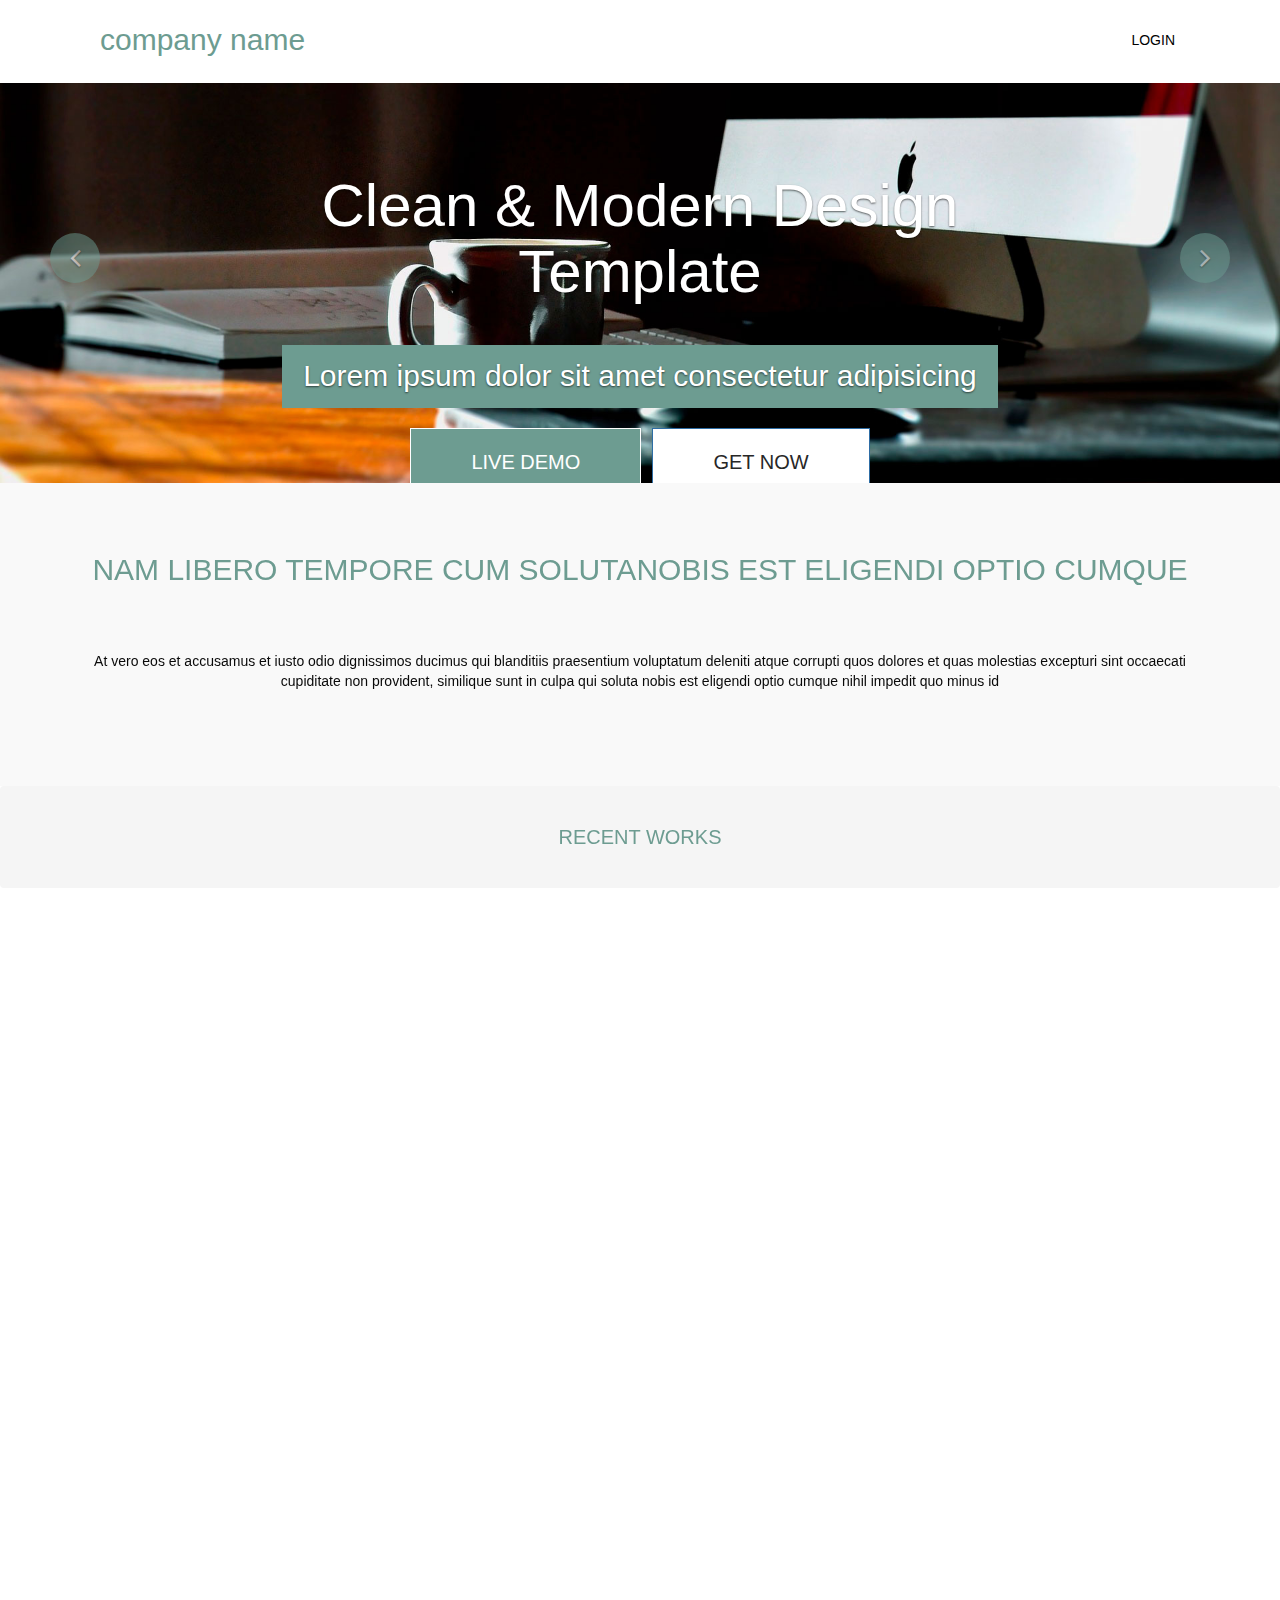
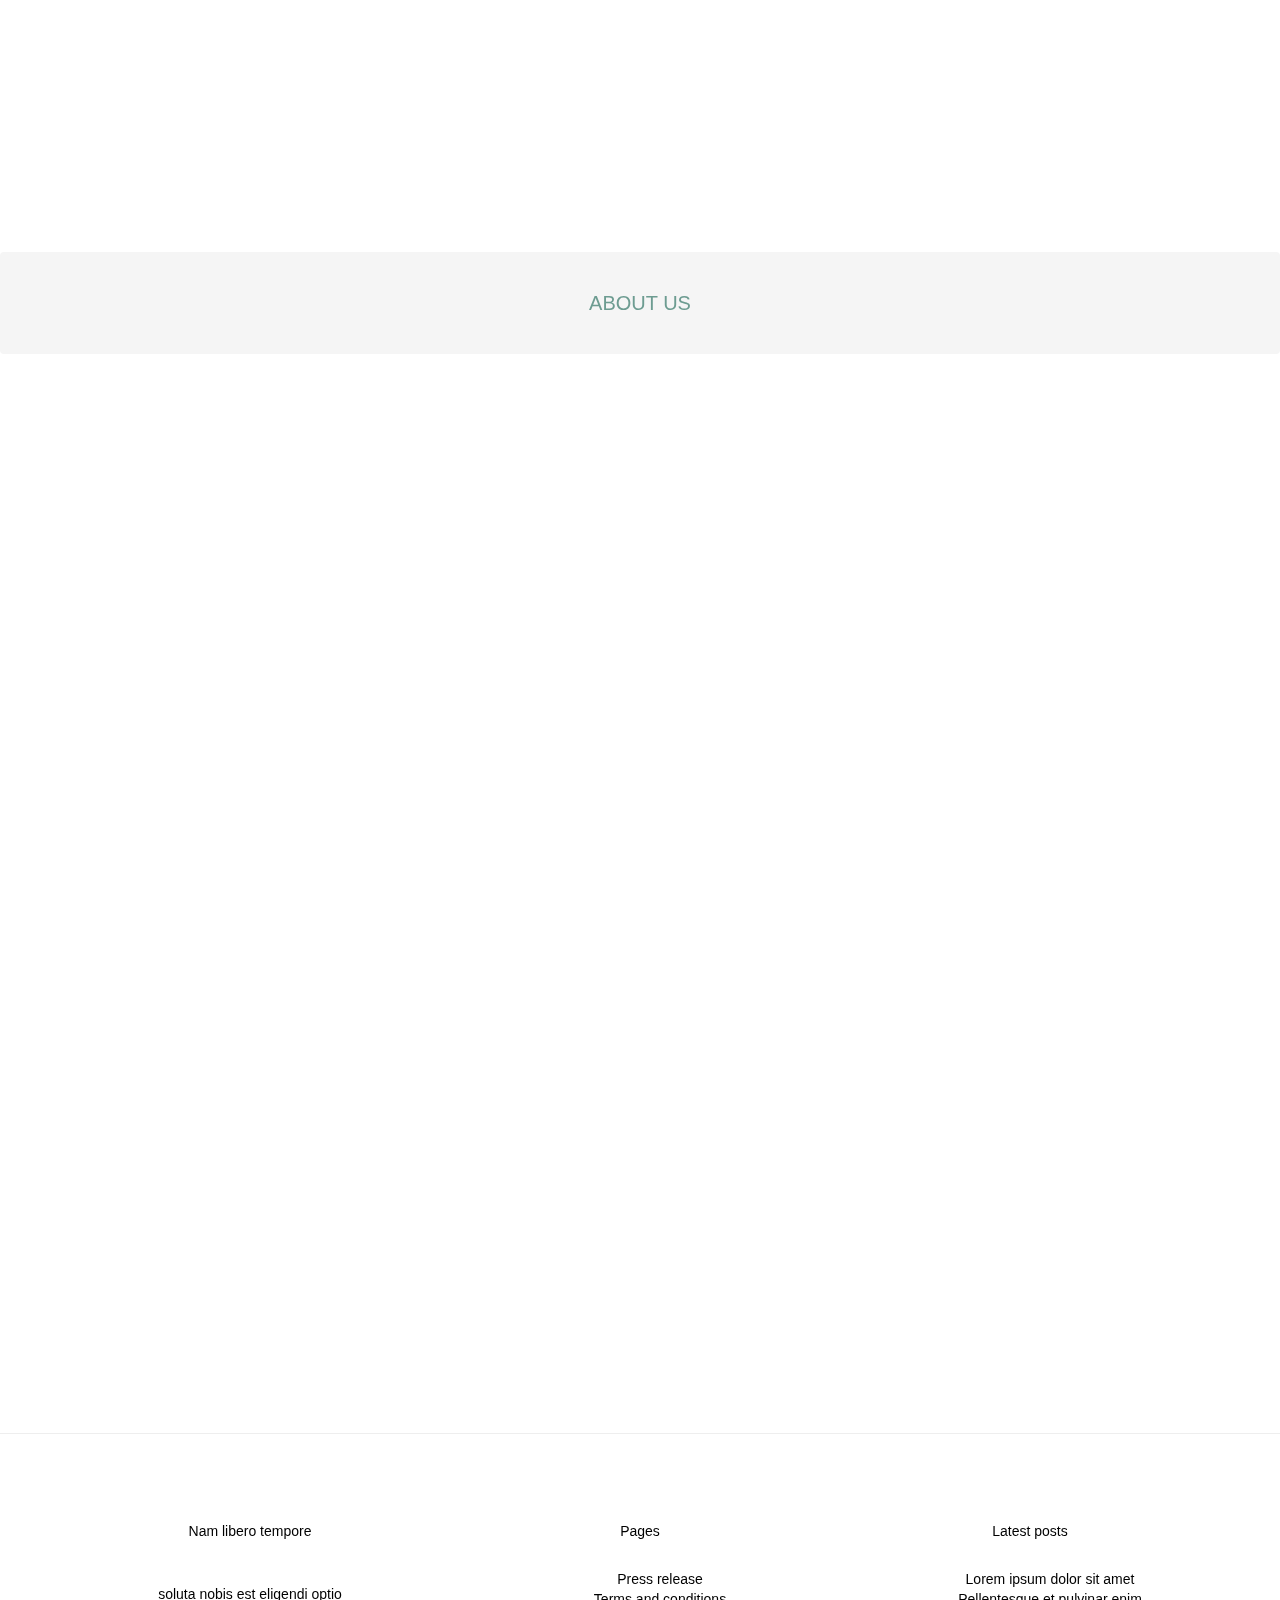
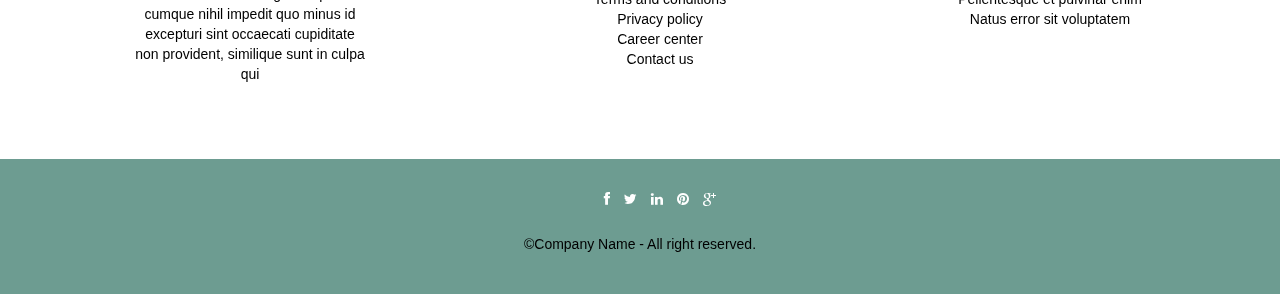
<file: index.html>
<!DOCTYPE html>
<html lang="en">

<head>
  <meta charset="utf-8">
  <meta http-equiv="X-UA-Compatible" content="IE=edge">
  <meta name="viewport" content="width=device-width, initial-scale=1">
  <title>company title</title>

  <!-- Bootstrap -->
  <link href="css/bootstrap.min.css" rel="stylesheet">
  <link href="css/responsive-slider.css" rel="stylesheet">
  <link rel="stylesheet" href="css/animate.css">
  <link rel="stylesheet" href="css/font-awesome.min.css">
  <link href="css/style.css" rel="stylesheet">
  <!-- =======================================================
    Theme Name: Resi
    Theme URL: https://bootstrapmade.com/resi-free-bootstrap-html-template/
    Author: BootstrapMade
    Author URL: https://bootstrapmade.com
  ======================================================= -->
</head>

<body>
  <header>
    <div class="container">
      <div class="row">
        <nav class="navbar navbar-default" role="navigation">
          <div class="container-fluid">
            <div class="navbar-header">
              <div class="navbar-brand">
                <a href="index.html"><h1>company name</h1></a>
              </div>
            </div>
            <div class="menu">
              <ul class="nav nav-tabs" role="tablist">
                <!--<li role="presentation" class="active"><a href="index.html">Home</a></li>
                <li role="presentation"><a href="feature.html">Feature</a></li>
                <li role="presentation"><a href="blog.html">Blog</a></li>
                <li role="presentation"><a href="portfolio.html">Portfolio</a></li>
                <li role="presentation"><a href="contact.html">Contact</a></li>-->
                <li role="presentation"><a href="demo/register/login.php"> Login</a></li>
              </ul>
            </div>
          </div>
        </nav>
      </div>
    </div>
  </header>

  <div class="slider">
    <div id="about-slider">
      <div id="carousel-slider" class="carousel slide" data-ride="carousel">
        <!-- Indicators -->
        <ol class="carousel-indicators visible-xs">
          <li data-target="#carousel-slider" data-slide-to="0" class="active"></li>
          <li data-target="#carousel-slider" data-slide-to="1"></li>
          <li data-target="#carousel-slider" data-slide-to="2"></li>
        </ol>

        <div class="carousel-inner">
          <div class="item active">
            <img src="img/slide1.jpg" class="img-responsive" alt="">
            <div class="carousel-caption">
              <div class="wow fadeInUp" data-wow-offset="0" data-wow-delay="0.3s">
                <h2><span>Clean & Modern Design Template</span></h2>
              </div>
              <div class="col-md-10 col-md-offset-1">
                <div class="wow fadeInUp" data-wow-offset="0" data-wow-delay="0.6s">
                  <p>Lorem ipsum dolor sit amet consectetur adipisicing</p>
                </div>
              </div>
              <div class="wow fadeInUp" data-wow-offset="0" data-wow-delay="0.9s">
                <form class="form-inline">
                  <div class="form-group">
                    <a href="#" target="_blank" class="btn btn-primary btn-lg btn-livedemo">Live Demo</a>
                  </div>
                  <div class="form-group">
                      <a href="#" target="_blank" class="btn btn-primary btn-lg btn-getnow">Get Now</a>
                  </div>
                </form>
              </div>
            </div>
          </div>

          <div class="item">
            <img src="img/slide2.jpg" class="img-responsive" alt="">
            <div class="carousel-caption">
              <div class="wow fadeInUp" data-wow-offset="0" data-wow-delay="1.0s">
                <h2>Fully Responsive</h2>
              </div>
              <div class="col-md-10 col-md-offset-1">
                <div class="wow fadeInUp" data-wow-offset="0" data-wow-delay="0.6s">
                  <p>Lorem ipsum dolor sit amet consectetur adipisicing</p>
                </div>
              </div>
              <div class="wow fadeInUp" data-wow-offset="0" data-wow-delay="1.6s">
                <form class="form-inline">
                  <div class="form-group">
                    <a href="#" target="_blank" class="btn btn-primary btn-lg btn-livedemo">Live Demo</a>
                  </div>
                  <div class="form-group">
                      <a href="#" target="_blank" class="btn btn-primary btn-lg btn-getnow">Get Now</a>
                  </div>
                </form>
              </div>
            </div>
          </div>
        </div>

        <a class="left carousel-control hidden-xs" href="#carousel-slider" data-slide="prev">
					<i class="fa fa-angle-left"></i>
				</a>

        <a class=" right carousel-control hidden-xs" href="#carousel-slider" data-slide="next">
					<i class="fa fa-angle-right"></i>
				</a>
      </div>
      <!--/#carousel-slider-->
    </div>
    <!--/#about-slider-->
  </div>
  <!--/#slider-->



  <div class="content">
    <h2><span>Nam libero tempore cum solutanobis est eligendi optio cumque</span></h2>
    <p>At vero eos et accusamus et iusto odio dignissimos ducimus qui blanditiis praesentium voluptatum deleniti atque corrupti quos dolores et quas molestias excepturi sint occaecati cupiditate non provident, similique sunt in culpa qui soluta nobis est
      eligendi optio cumque nihil impedit quo minus id </p>
  </div>
  <div class="breadcrumb">
    <h4>Recent Works</h4>
  </div>

  <div class="container">
    <div class="row">
      <div class="boxs">
        <div class="col-md-4">
          <div class="wow bounceIn" data-wow-offset="0" data-wow-delay="0.8s">
            <div class="align-center">
              <h4>Quick Support</h4>
              <div class="icon">
                <i class="fa fa-heart-o fa-3x"></i>
              </div>
              <p>
                Voluptatem accusantium doloremque laudantium sprea totam rem aperiam.
              </p>
              <div class="ficon">
                <a href="" alt="">Learn more</a>
              </div>
            </div>
          </div>
        </div>
        <div class="col-md-4">
          <div class="wow bounceIn" data-wow-offset="0" data-wow-delay="1.3s">
            <div class="align-center">
              <h4>Web Design</h4>
              <div class="icon">
                <i class="fa fa-desktop fa-3x"></i>
              </div>
              <p>
                Voluptatem accusantium doloremque laudantium sprea totam rem aperiam.
              </p>
              <div class="ficon">
                <a href="" alt="">Learn more</a>
              </div>
            </div>
          </div>
        </div>
        <div class="col-md-4">
          <div class="wow bounceIn" data-wow-offset="0" data-wow-delay="1.3s">
            <div class="align-center">
              <h4>Easy Customize</h4>
              <div class="icon">
                <i class="fa fa-location-arrow fa-3x"></i>
              </div>
              <p>
                Voluptatem accusantium doloremque laudantium sprea totam rem aperiam.
              </p>
              <div class="ficon">
                <a href="" alt="">Learn more</a>
              </div>
            </div>
          </div>
        </div>

      </div>
    </div>
  </div>
  <div class="container">
    <div class="row">
      <div class="bg">
        <div class="col-md-4">
          <div class="wow bounceIn" data-wow-offset="0" data-wow-delay="0.8s">
            <div class="align-center">
              <h4>Quick Support</h4>
              <div class="icon">
                <i class="fa fa-heart-o fa-3x"></i>
              </div>
              <p>
                Voluptatem accusantium doloremque laudantium sprea totam rem aperiam.
              </p>
              <div class="ficon">
                <a href="" alt="">Learn more</a>
              </div>
            </div>
          </div>
        </div>
        <div class="col-md-4">
          <div class="wow bounceIn" data-wow-offset="0" data-wow-delay="1.3s">
            <div class="align-center">
              <h4>Hight Quality</h4>
              <div class="icon">
                <i class="fa fa-laptop fa-3x"></i>
              </div>
              <p>
                Voluptatem accusantium doloremque laudantium sprea totam rem aperiam.
              </p>
              <div class="ficon">
                <a href="" alt="">Learn more</a>
              </div>
            </div>
          </div>
        </div>
        <div class="col-md-4">
          <div class="wow bounceIn" data-wow-offset="0" data-wow-delay="1.3s">
            <div class="align-center">
              <h4>Easy Customize</h4>
              <div class="icon">
                <i class="fa fa-cloud fa-3x"></i>
              </div>
              <p>
                Voluptatem accusantium doloremque laudantium sprea totam rem aperiam.
              </p>
              <div class="ficon">
                <a href="" alt="">Learn more</a>
              </div>
            </div>
          </div>
        </div>

      </div>
    </div>
  </div>

  <div class="breadcrumb">
    <h4>About Us</h4>
  </div>

  <div class="container">
    <div class="row">
      <div class="">
        <div class="col-md-7">
          <div class="wow bounceIn" data-wow-offset="0" data-wow-delay="0.8s">
            <img src="img/2.png" alt="" class="img-responsive">
          </div>
        </div>
        <div class="col-md-5">
          <div class="wow bounceIn" data-wow-offset="0" data-wow-delay="1.3s">
            <div class="list-group">
              <a href="#" class="list-group-item active">
                <h4 class="list-group-item-heading">List group item heading</h4>
                <p class="list-group-item-text">praesentium voluptatum deleniti atque corrupti quos dolores et quas molestias
                </p>
              </a>
              <div class="list-group-item">
                <h4 class="list-group-item-heading">Modern interface</h4>
                <p class="list-group-item-text">praesentium voluptatum deleniti atque corrupti quos dolores et quas molestias
                </p>
              </div>
              <div class="list-group-item">
                <h4 class="list-group-item-heading">Modern design</h4>
                <p class="list-group-item-text">praesentium voluptatum deleniti atque corrupti quos dolores et quas molestias
                </p>
              </div>
              <div class="list-group-item">
                <h4 class="list-group-item-heading">Easy customize</h4>
                <p class="list-group-item-text">praesentium voluptatum deleniti atque corrupti quos dolores et quas molestias
                </p>
              </div>
            </div>
          </div>
        </div>
      </div>
    </div>
  </div>

  <div class="container">
    <div class="row">
      <div class="">
        <div class="col-md-4">
          <div class="wow bounceIn" data-wow-offset="0" data-wow-delay="0.8s">
            <div class="list-group">
              <a href="#" class="list-group-item active">
                <h4 class="list-group-item-heading">List group item heading</h4>
                <p class="list-group-item-text">praesentium voluptatum deleniti atque corrupti quos dolores et quas molestias
                </p>
              </a>
              <div class="list-group-item">
                <h4 class="list-group-item-heading">Modern interface</h4>
                <p class="list-group-item-text">praesentium voluptatum deleniti atque corrupti quos dolores et quas molestias
                </p>
              </div>
              <div class="list-group-item">
                <h4 class="list-group-item-heading">Easy customize</h4>
                <p class="list-group-item-text">praesentium voluptatum deleniti atque corrupti quos dolores et quas molestias
                </p>
              </div>
              <div class="list-group-item">
                <h4 class="list-group-item-heading">Modern design</h4>
                <p class="list-group-item-text">praesentium voluptatum deleniti atque corrupti quos dolores et quas molestias
                </p>
              </div>
            </div>
          </div>
        </div>
        <div class="col-md-8">
          <div class="image">
            <div class="wow bounceIn" data-wow-offset="0" data-wow-delay="1.3s">
              <img src="img/5.jpg" alt="" class="img-responsive">
            </div>
          </div>
        </div>
      </div>
    </div>
  </div>


  <hr>

  <!--start footer-->
  <footer>
    <div class="container">
      <div class="row">
        <div class="col-lg-4">
          <div class="widget">
            <h5 class="widgetheading">Nam libero tempore</h5>
            <p>soluta nobis est eligendi optio cumque nihil impedit quo minus id excepturi sint occaecati cupiditate non provident, similique sunt in culpa qui

            </p>
          </div>
        </div>
        <div class="col-lg-4">
          <div class="widget">
            <h5 class="widgetheading">Pages</h5>
            <ul class="link-list">
              <li><a href="#">Press release</a></li>
              <li><a href="#">Terms and conditions</a></li>
              <li><a href="#">Privacy policy</a></li>
              <li><a href="#">Career center</a></li>
              <li><a href="#">Contact us</a></li>
            </ul>
          </div>
        </div>
        <div class="col-lg-4">
          <div class="widget">
            <h5 class="widgetheading">Latest posts</h5>
            <ul class="link-list">
              <li><a href="#">Lorem ipsum dolor sit amet</a></li>
              <li><a href="#">Pellentesque et pulvinar enim</a></li>
              <li><a href="#">Natus error sit voluptatem </a></li>
            </ul>
          </div>
        </div>

      </div>
    </div>

    <div class="sub-footer">
      <div class="container">
        <div class="row">
          <div class="col-lg-12">
            <ul class="social-network">
              <li><a href="#" data-placement="top" title="Facebook"><i class="fa fa-facebook fa-1x"></i></a></li>
              <li><a href="#" data-placement="top" title="Twitter"><i class="fa fa-twitter fa-1x"></i></a></li>
              <li><a href="#" data-placement="top" title="Linkedin"><i class="fa fa-linkedin fa-1x"></i></a></li>
              <li><a href="#" data-placement="top" title="Pinterest"><i class="fa fa-pinterest fa-1x"></i></a></li>
              <li><a href="#" data-placement="top" title="Google plus"><i class="fa fa-google-plus fa-1x"></i></a></li>
            </ul>
          </div>
          <div class="col-lg-12">
            <div class="copyright">
              <p>&copy;Company Name - All right reserved.</p>
              <div class="credits">
                <!--
                  All the links in the footer should remain intact. 
                  You can delete the links only if you purchased the pro version.
                  Licensing information: https://bootstrapmade.com/license/
                  Purchase the pro version with working PHP/AJAX contact form: https://bootstrapmade.com/buy/?theme=Resi
                
                Designed by <a href="https://bootstrapmade.com/">BootstrapMade</a>-->
              </div>
            </div>
          </div>

        </div>
      </div>
    </div>
  </footer>
  <!--end footer-->

  <!-- jQuery (necessary for Bootstrap's JavaScript plugins) -->
  <script src="js/jquery-2.1.1.min.js"></script>
  <!-- Include all compiled plugins (below), or include individual files as needed -->
  <script src="js/bootstrap.min.js"></script>
  <script src="js/responsive-slider.js"></script>
  <script src="js/wow.min.js"></script>
  <script>
    wow = new WOW({}).init();
  </script>

</body>

</html>
</file>
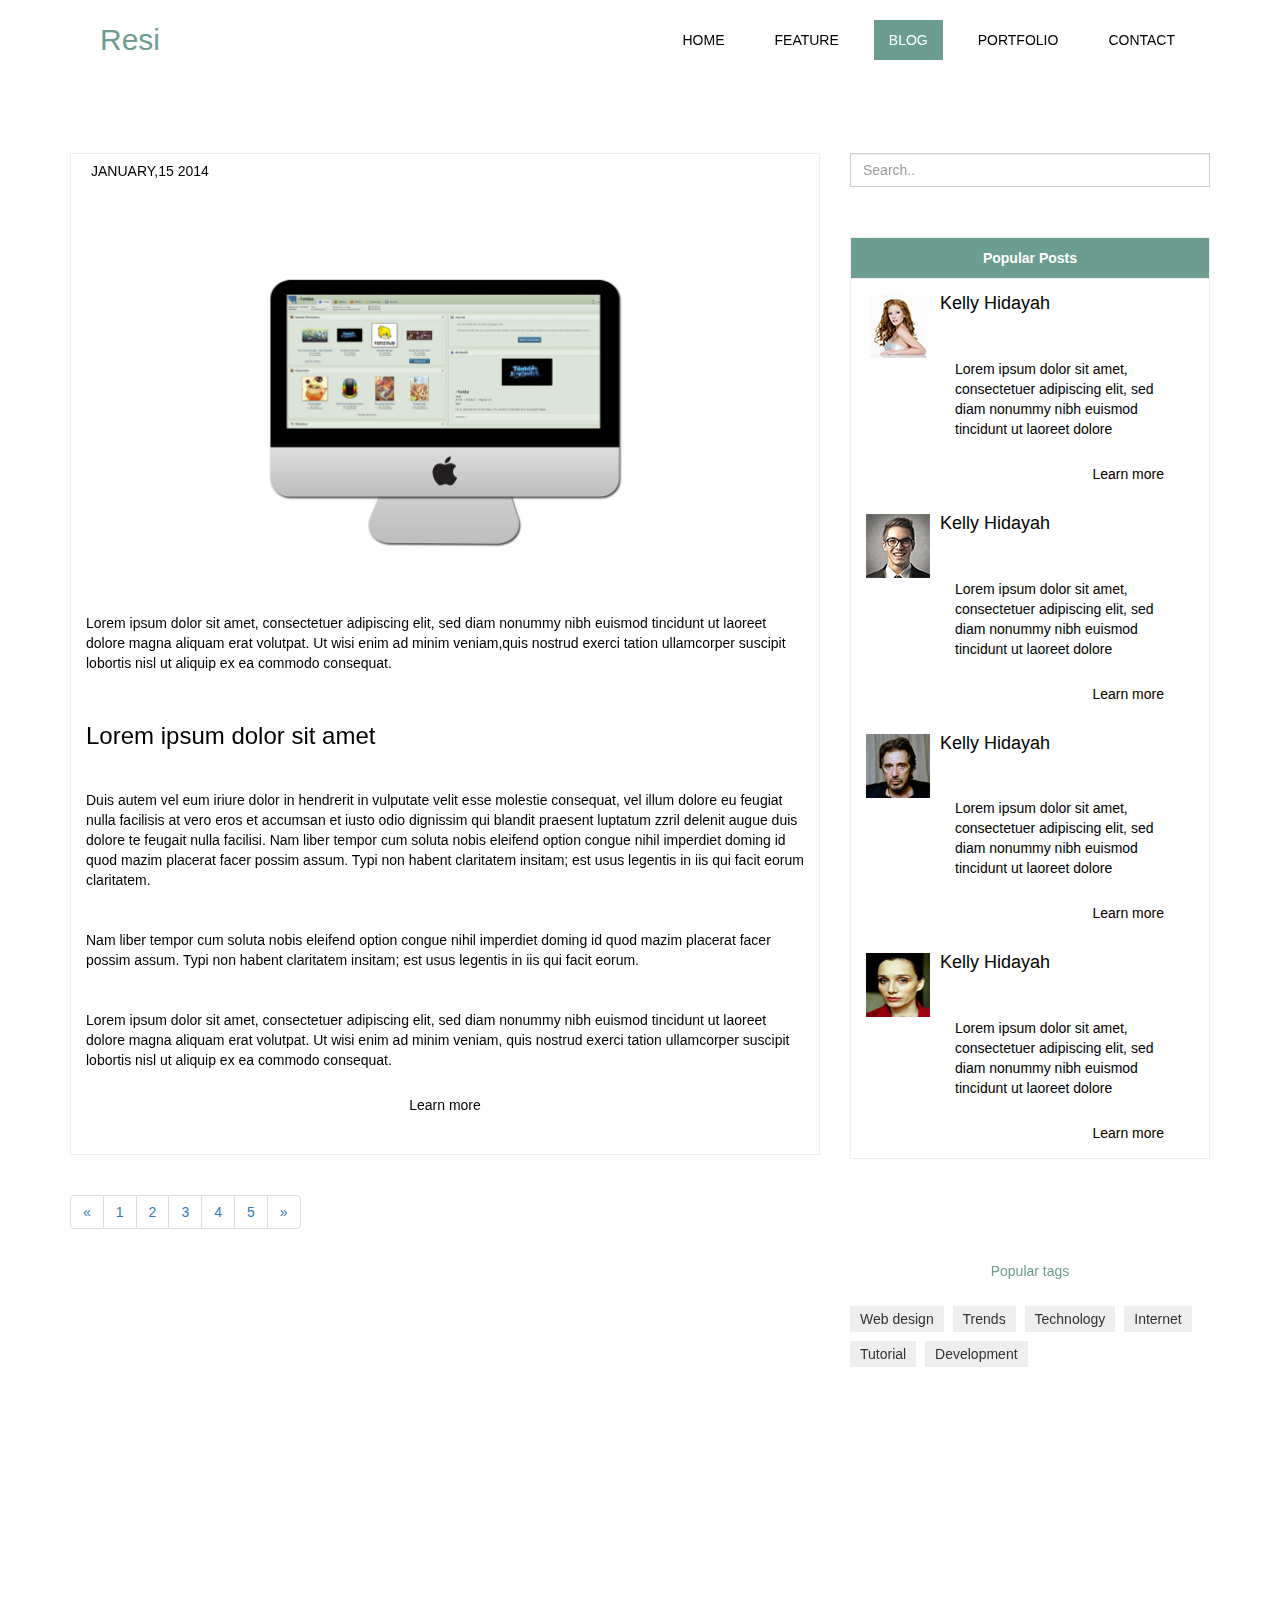
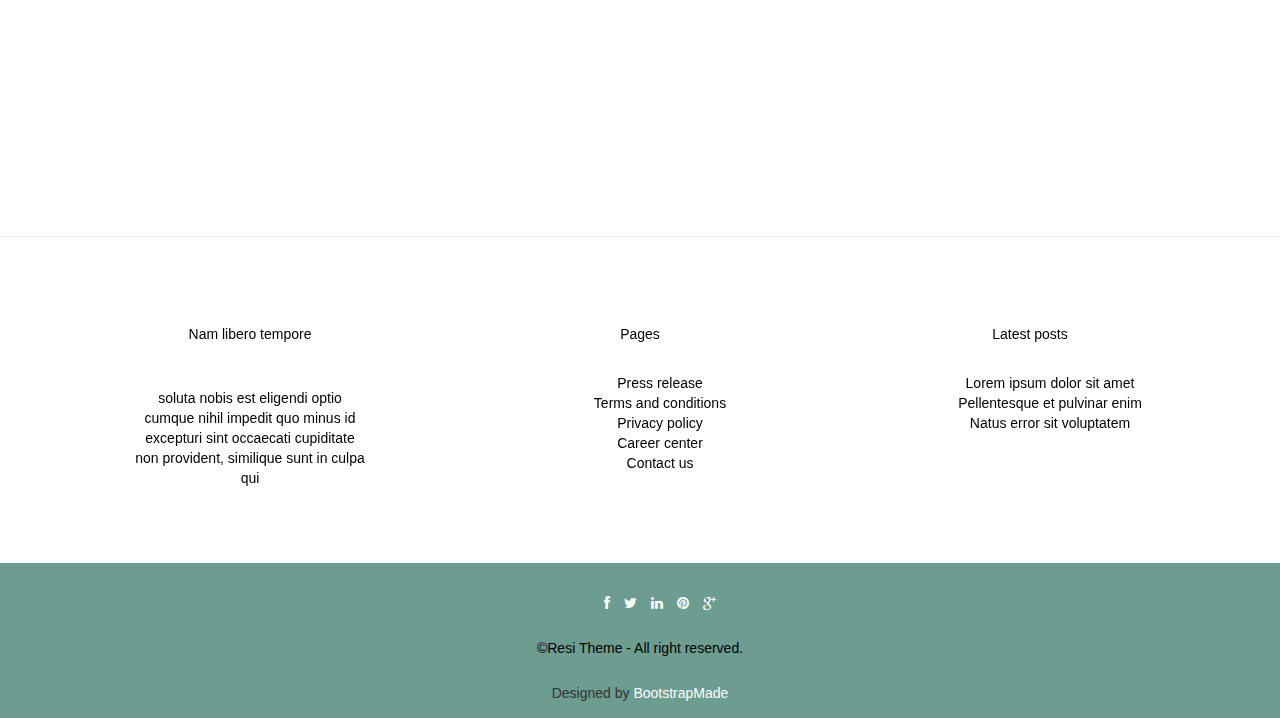
<file: blog.html>
<!DOCTYPE html>
<html lang="en">

<head>
  <meta charset="utf-8">
  <meta http-equiv="X-UA-Compatible" content="IE=edge">
  <meta name="viewport" content="width=device-width, initial-scale=1">
  <title>Resi Bootstrap Template</title>

  <!-- Bootstrap -->
  <link href="css/bootstrap.min.css" rel="stylesheet">
  <link href="css/responsive-slider.css" rel="stylesheet">
  <link rel="stylesheet" href="css/animate.css">
  <link rel="stylesheet" href="css/font-awesome.min.css">
  <link href="css/style.css" rel="stylesheet">
  <!-- =======================================================
    Theme Name: Resi
    Theme URL: https://bootstrapmade.com/resi-free-bootstrap-html-template/
    Author: BootstrapMade
    Author URL: https://bootstrapmade.com
  ======================================================= -->
</head>

<body>
  <header>
    <div class="container">
      <div class="row">
        <nav class="navbar navbar-default" role="navigation">
          <div class="container-fluid">
            <div class="navbar-header">
              <div class="navbar-brand">
                <a href="index.html"><h1>Resi</h1></a>
              </div>
            </div>
            <div class="menu">
              <ul class="nav nav-tabs" role="tablist">
                <li role="presentation"><a href="index.html">Home</a></li>
                <li role="presentation"><a href="feature.html">Feature</a></li>
                <li role="presentation" class="active"><a href="blog.html">Blog</a></li>
                <li role="presentation"><a href="portfolio.html">Portfolio</a></li>
                <li role="presentation"><a href="contact.html">Contact</a></li>
              </ul>
            </div>
          </div>
        </nav>
      </div>
    </div>
  </header>

  <div class="container">
    <div class="row">
      <div class="col-md-8">
        <div class="page-header">
          <div class="blog">
            <h5>January,15 2014</h5>
            <img src="img/4.jpg" class="img-responsive" alt="" />

            <p>Lorem ipsum dolor sit amet, consectetuer adipiscing elit, sed diam nonummy nibh euismod tincidunt ut laoreet dolore magna aliquam erat volutpat. Ut wisi enim ad minim veniam,quis nostrud exerci tation ullamcorper suscipit lobortis nisl ut
              aliquip ex ea commodo consequat.</p>

            <h3>Lorem ipsum dolor sit amet</h3>

            <p>Duis autem vel eum iriure dolor in hendrerit in vulputate velit esse molestie consequat, vel illum dolore eu feugiat nulla facilisis at vero eros et accumsan et iusto odio dignissim qui blandit praesent luptatum zzril delenit augue duis dolore
              te feugait nulla facilisi. Nam liber tempor cum soluta nobis eleifend option congue nihil imperdiet doming id quod mazim placerat facer possim assum. Typi non habent claritatem insitam; est usus legentis in iis qui facit eorum claritatem.</p>

            <p>Nam liber tempor cum soluta nobis eleifend option congue nihil imperdiet doming id quod mazim placerat facer possim assum. Typi non habent claritatem insitam; est usus legentis in iis qui facit eorum.</p>

            <p>Lorem ipsum dolor sit amet, consectetuer adipiscing elit, sed diam nonummy nibh euismod tincidunt ut laoreet dolore magna aliquam erat volutpat. Ut wisi enim ad minim veniam, quis nostrud exerci tation ullamcorper suscipit lobortis nisl ut
              aliquip ex ea commodo consequat.</p>
            <div class="ficon">
              <a href="" alt="">Learn more</a>
            </div>
          </div>
        </div>
        <div class="container">
          <div class="row">
            <nav>
              <ul class="pagination">
                <li><a href="#"><span aria-hidden="true">&laquo;</span><span class="sr-only">Previous</span></a></li>
                <li><a href="#">1</a></li>
                <li><a href="#">2</a></li>
                <li><a href="#">3</a></li>
                <li><a href="#">4</a></li>
                <li><a href="#">5</a></li>
                <li><a href="#"><span aria-hidden="true">&raquo;</span><span class="sr-only">Next</span></a></li>
              </ul>
            </nav>
          </div>
        </div>
      </div>




      <div class="col-md-4">
        <form class="form-search">
          <input class="form-control" type="text" placeholder="Search..">
        </form>
        <div class="panel panel-default">
          <div class="panel-heading">
            <strong>Popular Posts</strong>
          </div>
          <div class="panel-body">
            <div class="media">
              <a class="media-left" href="#">
								<img src="img/b.jpg" alt="">
							</a>
              <div class="media-body">
                <h4 class="media-heading">Kelly Hidayah</h4>
                <p>Lorem ipsum dolor sit amet, consectetuer adipiscing elit, sed diam nonummy nibh euismod tincidunt ut laoreet dolore
                </p>
                <div class="ficon">
                  <a href="" alt="">Learn more</a>
                </div>
              </div>
            </div>
          </div>
          <div class="panel-body">
            <div class="media">
              <a class="media-left" href="#">
								<img src="img/a.jpg" alt="">
							</a>
              <div class="media-body">
                <h4 class="media-heading">Kelly Hidayah</h4>
                <p>Lorem ipsum dolor sit amet, consectetuer adipiscing elit, sed diam nonummy nibh euismod tincidunt ut laoreet dolore
                </p>
                <div class="ficon">
                  <a href="" alt="">Learn more</a>
                </div>
              </div>
            </div>
          </div>
          <div class="panel-body">
            <div class="media">
              <a class="media-left" href="#">
								<img src="img/c.jpg" alt="">
							</a>
              <div class="media-body">
                <h4 class="media-heading">Kelly Hidayah</h4>
                <p>Lorem ipsum dolor sit amet, consectetuer adipiscing elit, sed diam nonummy nibh euismod tincidunt ut laoreet dolore
                </p>
                <div class="ficon">
                  <a href="" alt="">Learn more</a>
                </div>
              </div>
            </div>
          </div>
          <div class="panel-body">
            <div class="media">
              <a class="media-left" href="#">
								<img src="img/d.jpg" alt="">
							</a>
              <div class="media-body">
                <h4 class="media-heading">Kelly Hidayah</h4>
                <p>Lorem ipsum dolor sit amet, consectetuer adipiscing elit, sed diam nonummy nibh euismod tincidunt ut laoreet dolore
                </p>
                <div class="ficon">
                  <a href="" alt="">Learn more</a>
                </div>
              </div>
            </div>
          </div>
        </div>
      </div>
    </div>
  </div>

  <div class="container">
    <div class="row">
      <div class="col-md-8">
        <div class="embed-responsive embed-responsive-4by3">
          <iframe width="560" height="315" src="https://www.youtube.com/embed/HrdAkX0ue3k?list=PLB523918A978EF359" frameborder="1" allowfullscreen></iframe>
        </div>
      </div>
      <div class="col-md-4">
        <div class="popular-tags">
          <h5>Popular tags</h5>
          <ul class="tags">
            <li><a href="#">Web design</a></li>
            <li><a href="#">Trends</a></li>
            <li><a href="#">Technology</a></li>
            <li><a href="#">Internet</a></li>
            <li><a href="#">Tutorial</a></li>
            <li><a href="#">Development</a></li>
          </ul>
        </div>
      </div>
    </div>
  </div>


  <hr>
  <!--start footer-->
  <footer>
    <div class="container">
      <div class="row">
        <div class="col-lg-4">
          <div class="widget">
            <h5 class="widgetheading">Nam libero tempore</h5>
            <p>soluta nobis est eligendi optio cumque nihil impedit quo minus id excepturi sint occaecati cupiditate non provident, similique sunt in culpa qui

            </p>
          </div>
        </div>
        <div class="col-lg-4">
          <div class="widget">
            <h5 class="widgetheading">Pages</h5>
            <ul class="link-list">
              <li><a href="#">Press release</a></li>
              <li><a href="#">Terms and conditions</a></li>
              <li><a href="#">Privacy policy</a></li>
              <li><a href="#">Career center</a></li>
              <li><a href="#">Contact us</a></li>
            </ul>
          </div>
        </div>
        <div class="col-lg-4">
          <div class="widget">
            <h5 class="widgetheading">Latest posts</h5>
            <ul class="link-list">
              <li><a href="#">Lorem ipsum dolor sit amet</a></li>
              <li><a href="#">Pellentesque et pulvinar enim</a></li>
              <li><a href="#">Natus error sit voluptatem </a></li>
            </ul>
          </div>
        </div>

      </div>
    </div>

    <div class="sub-footer">
      <div class="container">
        <div class="row">
          <div class="col-lg-12">
            <ul class="social-network">
              <li><a href="#" data-placement="top" title="Facebook"><i class="fa fa-facebook fa-1x"></i></a></li>
              <li><a href="#" data-placement="top" title="Twitter"><i class="fa fa-twitter fa-1x"></i></a></li>
              <li><a href="#" data-placement="top" title="Linkedin"><i class="fa fa-linkedin fa-1x"></i></a></li>
              <li><a href="#" data-placement="top" title="Pinterest"><i class="fa fa-pinterest fa-1x"></i></a></li>
              <li><a href="#" data-placement="top" title="Google plus"><i class="fa fa-google-plus fa-1x"></i></a></li>
            </ul>
          </div>
          <div class="col-lg-12">
            <div class="copyright">
              <p>&copy;Resi Theme - All right reserved.</p>
              <div class="credits">
                <!--
                  All the links in the footer should remain intact. 
                  You can delete the links only if you purchased the pro version.
                  Licensing information: https://bootstrapmade.com/license/
                  Purchase the pro version with working PHP/AJAX contact form: https://bootstrapmade.com/buy/?theme=Resi
                -->
                Designed by <a href="https://bootstrapmade.com/">BootstrapMade</a>
              </div>
            </div>
          </div>

        </div>
      </div>
    </div>
  </footer>
  <!--end footer-->

  <!-- jQuery (necessary for Bootstrap's JavaScript plugins) -->
  <script src="js/jquery-2.1.1.min.js"></script>
  <!-- Include all compiled plugins (below), or include individual files as needed -->
  <script src="js/bootstrap.min.js"></script>
  <script src="js/responsive-slider.js"></script>
  <script src="js/wow.min.js"></script>
  <script>
    wow = new WOW({}).init();
  </script>

</body>

</html>
</file>
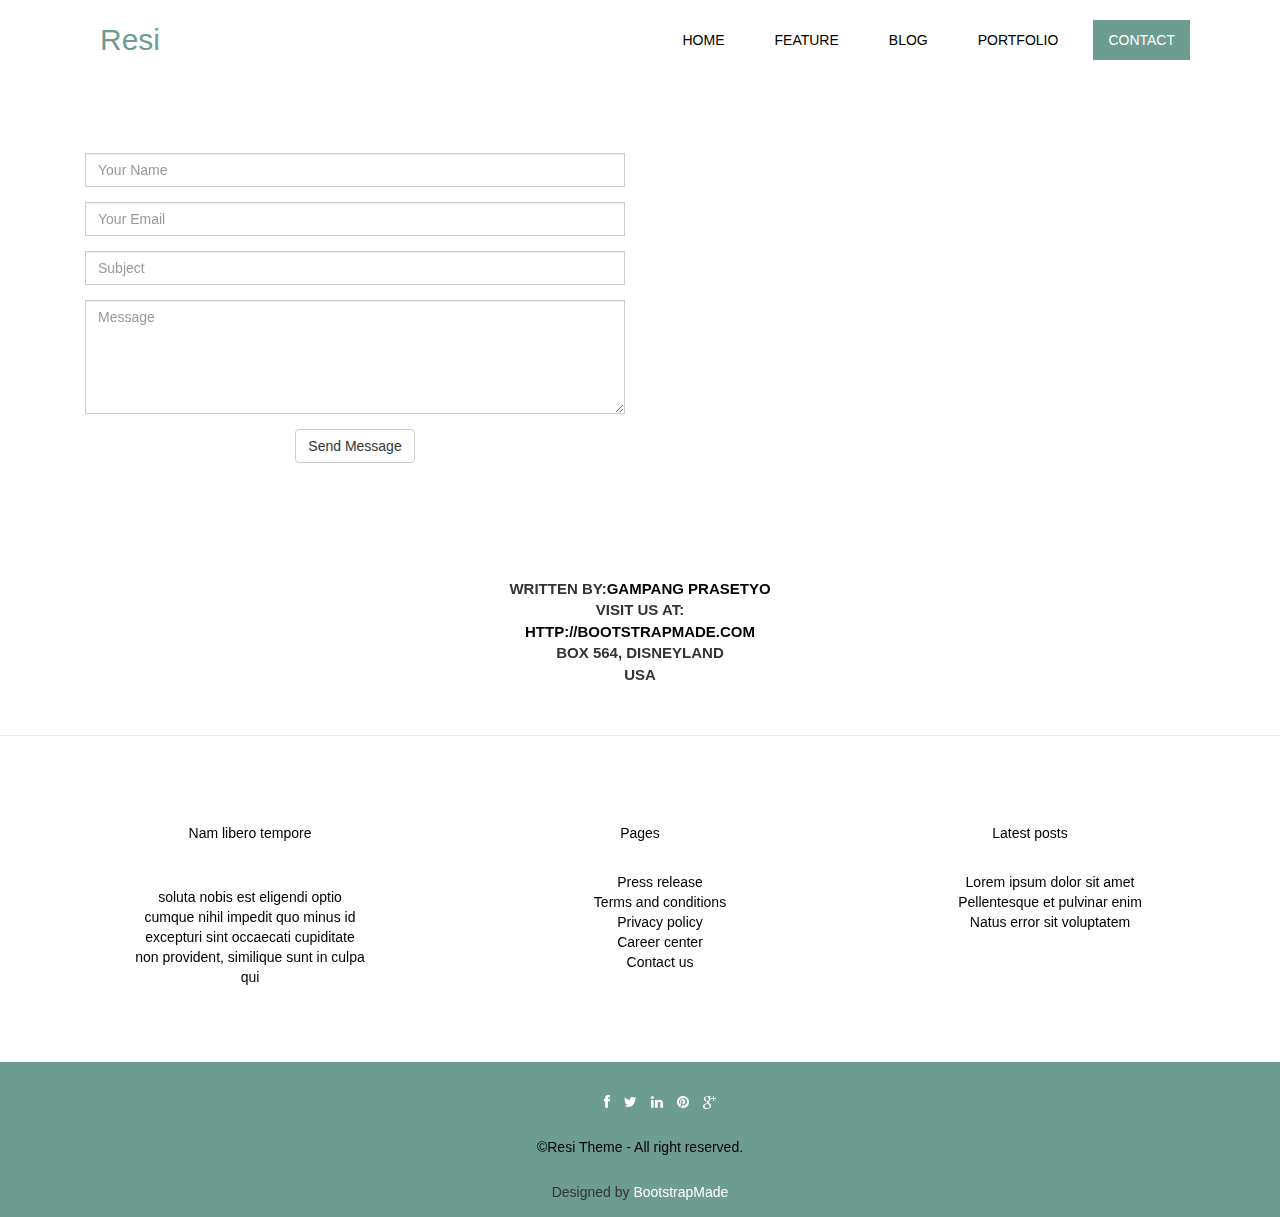
<file: contact.html>
<!DOCTYPE html>
<html lang="en">

<head>
  <meta charset="utf-8">
  <meta http-equiv="X-UA-Compatible" content="IE=edge">
  <meta name="viewport" content="width=device-width, initial-scale=1">
  <title>Resi Bootstrap Template</title>

  <!-- Bootstrap -->
  <link href="css/bootstrap.min.css" rel="stylesheet">
  <link href="css/responsive-slider.css" rel="stylesheet">
  <link rel="stylesheet" href="css/animate.css">
  <link rel="stylesheet" href="css/font-awesome.min.css">
  <link href="css/style.css" rel="stylesheet">
  <!-- =======================================================
    Theme Name: Resi
    Theme URL: https://bootstrapmade.com/resi-free-bootstrap-html-template/
    Author: BootstrapMade
    Author URL: https://bootstrapmade.com
  ======================================================= -->
</head>

<body>
  <header>
    <div class="container">
      <div class="row">
        <nav class="navbar navbar-default" role="navigation">
          <div class="container-fluid">
            <div class="navbar-header">
              <div class="navbar-brand">
                <a href="index.html"><h1>Resi</h1></a>
              </div>
            </div>
            <div class="menu">
              <ul class="nav nav-tabs" role="tablist">
                <li role="presentation"><a href="index.html">Home</a></li>
                <li role="presentation"><a href="feature.html">Feature</a></li>
                <li role="presentation"><a href="blog.html">Blog</a></li>
                <li role="presentation"><a href="portfolio.html">Portfolio</a></li>
                <li role="presentation" class="active"><a href="contact.html">Contact</a></li>
              </ul>
            </div>
          </div>
        </nav>
      </div>
    </div>
  </header>

  <div class="container">
    <div class="col-lg-6">
      <div id="sendmessage">Your message has been sent. Thank you!</div>
      <div id="errormessage"></div>
      <form action="" method="post" role="form" class="contactForm">
        <div class="form-group">
          <input type="text" name="name" class="form-control" id="name" placeholder="Your Name" data-rule="minlen:4" data-msg="Please enter at least 4 chars" />
          <div class="validation"></div>
        </div>
        <div class="form-group">
          <input type="email" class="form-control" name="email" id="email" placeholder="Your Email" data-rule="email" data-msg="Please enter a valid email" />
          <div class="validation"></div>
        </div>
        <div class="form-group">
          <input type="text" class="form-control" name="subject" id="subject" placeholder="Subject" data-rule="minlen:4" data-msg="Please enter at least 8 chars of subject" />
          <div class="validation"></div>
        </div>
        <div class="form-group">
          <textarea class="form-control" name="message" rows="5" data-rule="required" data-msg="Please write something for us" placeholder="Message"></textarea>
          <div class="validation"></div>
        </div>

        <div class="text-center"><button type="submit" class="btn btn-default">Send Message</button></div>
      </form>

    </div>
    <div class="col-lg-6">
      <div class="map">
        <iframe src="https://www.google.com/maps/embed?pb=!1m18!1m12!1m3!1d22864.11283411948!2d-73.96468908098944!3d40.630720240038435!2m3!1f0!2f0!3f0!3m2!1i1024!2i768!4f13.1!3m3!1m2!1s0x89c24fa5d33f083b%3A0xc80b8f06e177fe62!2sNew+York%2C+NY%2C+USA!5e0!3m2!1sen!2sbg!4v1540447494452" width="100%" height="380" frameborder="0" style="border:0" allowfullscreen></iframe>
      </div>
    </div>
  </div>

  <address>
			<strong>
			Written by:<a href="https://bootstrapmade.com" target="_blank">Gampang Prasetyo</a><br>
			Visit us at:<br>
			<a href="https://bootstrapmade.com" target="_blank">http://bootstrapmade.com</a><br>
			Box 564, Disneyland<br>
			USA<br>
			</strong>
		</address>

  <hr>

  <!--start footer-->
  <footer>
    <div class="container">
      <div class="row">
        <div class="col-lg-4">
          <div class="widget">
            <h5 class="widgetheading">Nam libero tempore</h5>
            <p>soluta nobis est eligendi optio cumque nihil impedit quo minus id excepturi sint occaecati cupiditate non provident, similique sunt in culpa qui

            </p>
          </div>
        </div>
        <div class="col-lg-4">
          <div class="widget">
            <h5 class="widgetheading">Pages</h5>
            <ul class="link-list">
              <li><a href="#">Press release</a></li>
              <li><a href="#">Terms and conditions</a></li>
              <li><a href="#">Privacy policy</a></li>
              <li><a href="#">Career center</a></li>
              <li><a href="#">Contact us</a></li>
            </ul>
          </div>
        </div>
        <div class="col-lg-4">
          <div class="widget">
            <h5 class="widgetheading">Latest posts</h5>
            <ul class="link-list">
              <li><a href="#">Lorem ipsum dolor sit amet</a></li>
              <li><a href="#">Pellentesque et pulvinar enim</a></li>
              <li><a href="#">Natus error sit voluptatem </a></li>
            </ul>
          </div>
        </div>

      </div>
    </div>

    <div class="sub-footer">
      <div class="container">
        <div class="row">
          <div class="col-lg-12">
            <ul class="social-network">
              <li><a href="#" data-placement="top" title="Facebook"><i class="fa fa-facebook fa-1x"></i></a></li>
              <li><a href="#" data-placement="top" title="Twitter"><i class="fa fa-twitter fa-1x"></i></a></li>
              <li><a href="#" data-placement="top" title="Linkedin"><i class="fa fa-linkedin fa-1x"></i></a></li>
              <li><a href="#" data-placement="top" title="Pinterest"><i class="fa fa-pinterest fa-1x"></i></a></li>
              <li><a href="#" data-placement="top" title="Google plus"><i class="fa fa-google-plus fa-1x"></i></a></li>
            </ul>
          </div>
          <div class="col-lg-12">
            <div class="copyright">
              <p>&copy;Resi Theme - All right reserved.</p>
              <div class="credits">
                <!--
                  All the links in the footer should remain intact. 
                  You can delete the links only if you purchased the pro version.
                  Licensing information: https://bootstrapmade.com/license/
                  Purchase the pro version with working PHP/AJAX contact form: https://bootstrapmade.com/buy/?theme=Resi
                -->
                Designed by <a href="https://bootstrapmade.com/">BootstrapMade</a>
              </div>
            </div>
          </div>

        </div>
      </div>
    </div>
  </footer>
  <!--end footer-->

  <!-- jQuery (necessary for Bootstrap's JavaScript plugins) -->
  <script src="js/jquery-2.1.1.min.js"></script>
  <!-- Include all compiled plugins (below), or include individual files as needed -->
  <script src="js/bootstrap.min.js"></script>
  <script src="js/responsive-slider.js"></script>
  <script src="js/wow.min.js"></script>
  <script>
    wow = new WOW({}).init();
  </script>
  <script src="contactform/contactform.js"></script>

</body>

</html>
</file>
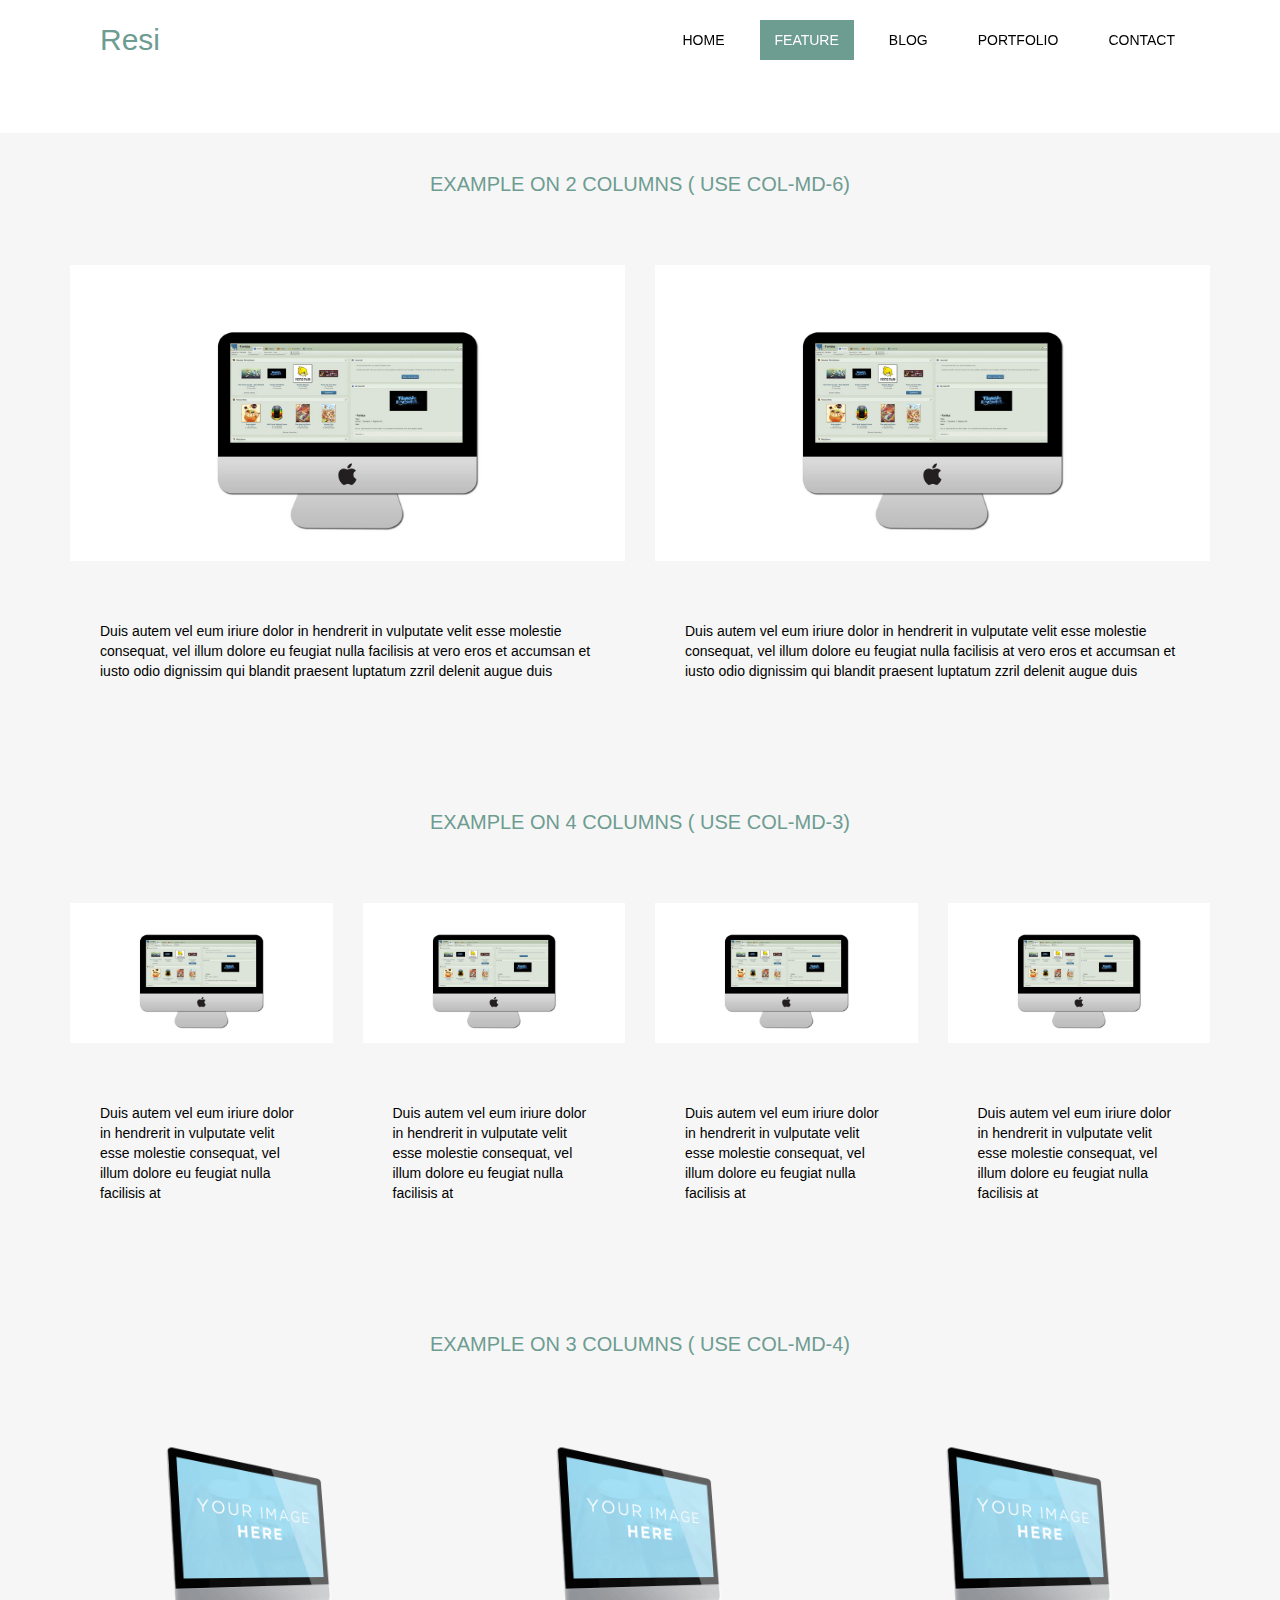
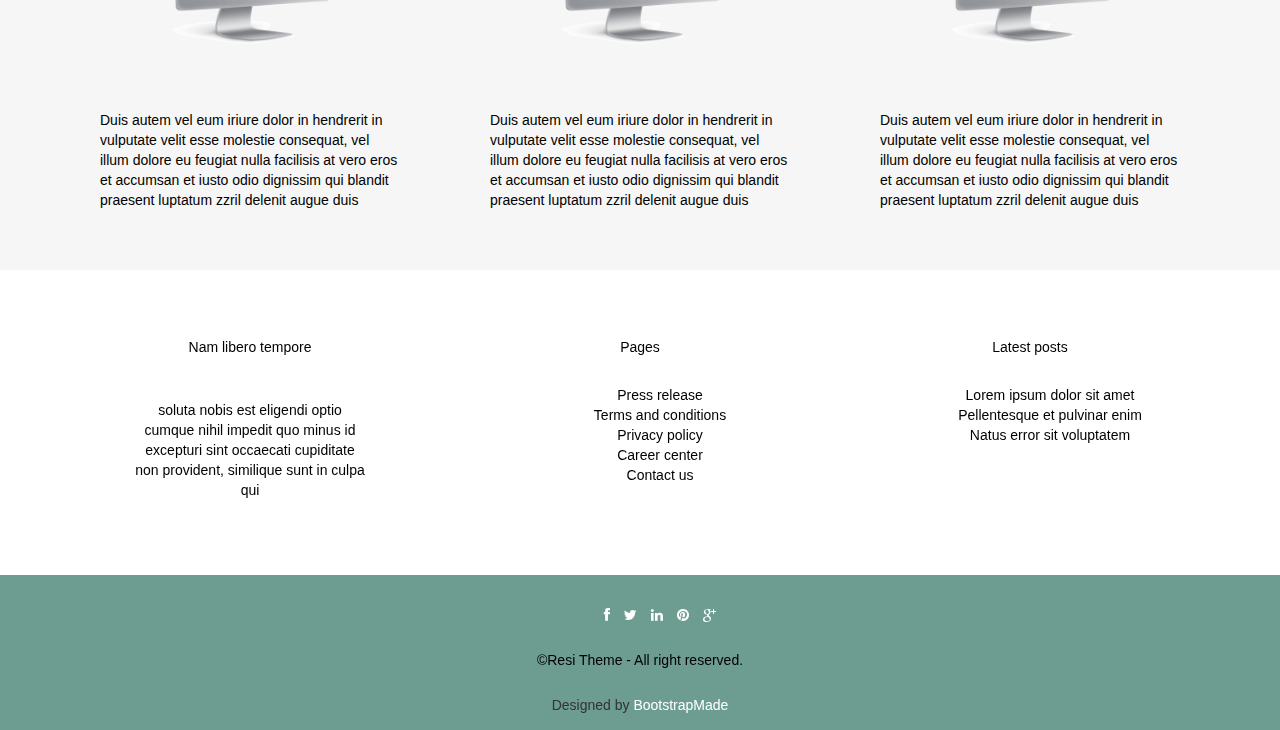
<file: feature.html>
<!DOCTYPE html>
<html lang="en">

<head>
  <meta charset="utf-8">
  <meta http-equiv="X-UA-Compatible" content="IE=edge">
  <meta name="viewport" content="width=device-width, initial-scale=1">
  <title>Resi Bootstrap Template</title>

  <!-- Bootstrap -->
  <link href="css/bootstrap.min.css" rel="stylesheet">
  <link href="css/responsive-slider.css" rel="stylesheet">
  <link rel="stylesheet" href="css/animate.css">
  <link rel="stylesheet" href="css/font-awesome.min.css">
  <link href="css/style.css" rel="stylesheet">
  <!-- =======================================================
    Theme Name: Resi
    Theme URL: https://bootstrapmade.com/resi-free-bootstrap-html-template/
    Author: BootstrapMade
    Author URL: https://bootstrapmade.com
  ======================================================= -->
</head>

<body>
  <header>
    <div class="container">
      <div class="row">
        <nav class="navbar navbar-default" role="navigation">
          <div class="container-fluid">
            <div class="navbar-header">
              <div class="navbar-brand">
                <a href="index.html"><h1>Resi</h1></a>
              </div>
            </div>
            <div class="menu">
              <ul class="nav nav-tabs" role="tablist">
                <li role="presentation"><a href="index.html">Home</a></li>
                <li role="presentation" class="active"><a href="feature.html">Feature</a></li>
                <li role="presentation"><a href="blog.html">Blog</a></li>
                <li role="presentation"><a href="portfolio.html">Portfolio</a></li>
                <li role="presentation"><a href="contact.html">Contact</a></li>
              </ul>
            </div>
          </div>
        </nav>
      </div>
    </div>
  </header>
  <div class="feature">
    <div class="breadcrumbs">
      <h4>Example on 2 Columns ( use col-md-6)</h4>
    </div>

    <div class="container">
      <div class="row">
        <div class="col-md-6">
          <img src="img/4.jpg" class="img-responsive" alt="" />
          <p>Duis autem vel eum iriure dolor in hendrerit in vulputate velit esse molestie consequat, vel illum dolore eu feugiat nulla facilisis at vero eros et accumsan et iusto odio dignissim qui blandit praesent luptatum zzril delenit augue duis
          </p>
        </div>
        <div class="col-md-6">
          <img src="img/4.jpg" class="img-responsive" alt="" />
          <p>Duis autem vel eum iriure dolor in hendrerit in vulputate velit esse molestie consequat, vel illum dolore eu feugiat nulla facilisis at vero eros et accumsan et iusto odio dignissim qui blandit praesent luptatum zzril delenit augue duis
          </p>

        </div>
      </div>

    </div>

    <div class="breadcrumbs">
      <h4>Example on 4 Columns ( use col-md-3)</h4>
    </div>

    <div class="container">
      <div class="row">
        <div class="col-md-3">
          <img src="img/4.jpg" class="img-responsive" alt="" />
          <p>Duis autem vel eum iriure dolor in hendrerit in vulputate velit esse molestie consequat, vel illum dolore eu feugiat nulla facilisis at
          </p>
        </div>
        <div class="col-md-3">
          <img src="img/4.jpg" class="img-responsive" alt="" />
          <p>Duis autem vel eum iriure dolor in hendrerit in vulputate velit esse molestie consequat, vel illum dolore eu feugiat nulla facilisis at
          </p>
        </div>
        <div class="col-md-3">
          <img src="img/4.jpg" class="img-responsive" alt="" />
          <p>Duis autem vel eum iriure dolor in hendrerit in vulputate velit esse molestie consequat, vel illum dolore eu feugiat nulla facilisis at
          </p>
        </div>
        <div class="col-md-3">
          <img src="img/4.jpg" class="img-responsive" alt="" />
          <p>Duis autem vel eum iriure dolor in hendrerit in vulputate velit esse molestie consequat, vel illum dolore eu feugiat nulla facilisis at
          </p>
        </div>
      </div>
    </div>

    <div class="breadcrumbs">
      <h4>Example on 3 Columns ( use col-md-4)</h4>
    </div>

    <div class="container">
      <div class="row">
        <div class="col-md-4">
          <img src="img/2.png" class="img-responsive" alt="" />
          <p>Duis autem vel eum iriure dolor in hendrerit in vulputate velit esse molestie consequat, vel illum dolore eu feugiat nulla facilisis at vero eros et accumsan et iusto odio dignissim qui blandit praesent luptatum zzril delenit augue duis
          </p>
        </div>
        <div class="col-md-4">
          <img src="img/2.png" class="img-responsive" alt="" />
          <p>Duis autem vel eum iriure dolor in hendrerit in vulputate velit esse molestie consequat, vel illum dolore eu feugiat nulla facilisis at vero eros et accumsan et iusto odio dignissim qui blandit praesent luptatum zzril delenit augue duis
          </p>
        </div>
        <div class="col-md-4">
          <img src="img/2.png" class="img-responsive" alt="" />
          <p>Duis autem vel eum iriure dolor in hendrerit in vulputate velit esse molestie consequat, vel illum dolore eu feugiat nulla facilisis at vero eros et accumsan et iusto odio dignissim qui blandit praesent luptatum zzril delenit augue duis
          </p>
        </div>
      </div>
    </div>
  </div>

  <!--start footer-->
  <footer>
    <div class="container">
      <div class="row">
        <div class="col-lg-4">
          <div class="widget">
            <h5 class="widgetheading">Nam libero tempore</h5>
            <p>soluta nobis est eligendi optio cumque nihil impedit quo minus id excepturi sint occaecati cupiditate non provident, similique sunt in culpa qui

            </p>
          </div>
        </div>
        <div class="col-lg-4">
          <div class="widget">
            <h5 class="widgetheading">Pages</h5>
            <ul class="link-list">
              <li><a href="#">Press release</a></li>
              <li><a href="#">Terms and conditions</a></li>
              <li><a href="#">Privacy policy</a></li>
              <li><a href="#">Career center</a></li>
              <li><a href="#">Contact us</a></li>
            </ul>
          </div>
        </div>
        <div class="col-lg-4">
          <div class="widget">
            <h5 class="widgetheading">Latest posts</h5>
            <ul class="link-list">
              <li><a href="#">Lorem ipsum dolor sit amet</a></li>
              <li><a href="#">Pellentesque et pulvinar enim</a></li>
              <li><a href="#">Natus error sit voluptatem </a></li>
            </ul>
          </div>
        </div>

      </div>
    </div>

    <div class="sub-footer">
      <div class="container">
        <div class="row">
          <div class="col-lg-12">
            <ul class="social-network">
              <li><a href="#" data-placement="top" title="Facebook"><i class="fa fa-facebook fa-1x"></i></a></li>
              <li><a href="#" data-placement="top" title="Twitter"><i class="fa fa-twitter fa-1x"></i></a></li>
              <li><a href="#" data-placement="top" title="Linkedin"><i class="fa fa-linkedin fa-1x"></i></a></li>
              <li><a href="#" data-placement="top" title="Pinterest"><i class="fa fa-pinterest fa-1x"></i></a></li>
              <li><a href="#" data-placement="top" title="Google plus"><i class="fa fa-google-plus fa-1x"></i></a></li>
            </ul>
          </div>
          <div class="col-lg-12">
            <div class="copyright">
              <p>&copy;Resi Theme - All right reserved.</p>
              <div class="credits">
                <!--
                  All the links in the footer should remain intact. 
                  You can delete the links only if you purchased the pro version.
                  Licensing information: https://bootstrapmade.com/license/
                  Purchase the pro version with working PHP/AJAX contact form: https://bootstrapmade.com/buy/?theme=Resi
                -->
                Designed by <a href="https://bootstrapmade.com/">BootstrapMade</a>
              </div>
            </div>
          </div>
        </div>
      </div>
    </div>
  </footer>
  <!--end footer-->

  <!-- jQuery (necessary for Bootstrap's JavaScript plugins) -->
  <script src="js/jquery-2.1.1.min.js"></script>
  <!-- Include all compiled plugins (below), or include individual files as needed -->
  <script src="js/bootstrap.min.js"></script>
  <script src="js/responsive-slider.js"></script>
  <script src="js/wow.min.js"></script>
  <script>
    wow = new WOW({}).init();
  </script>

</body>

</html>
</file>
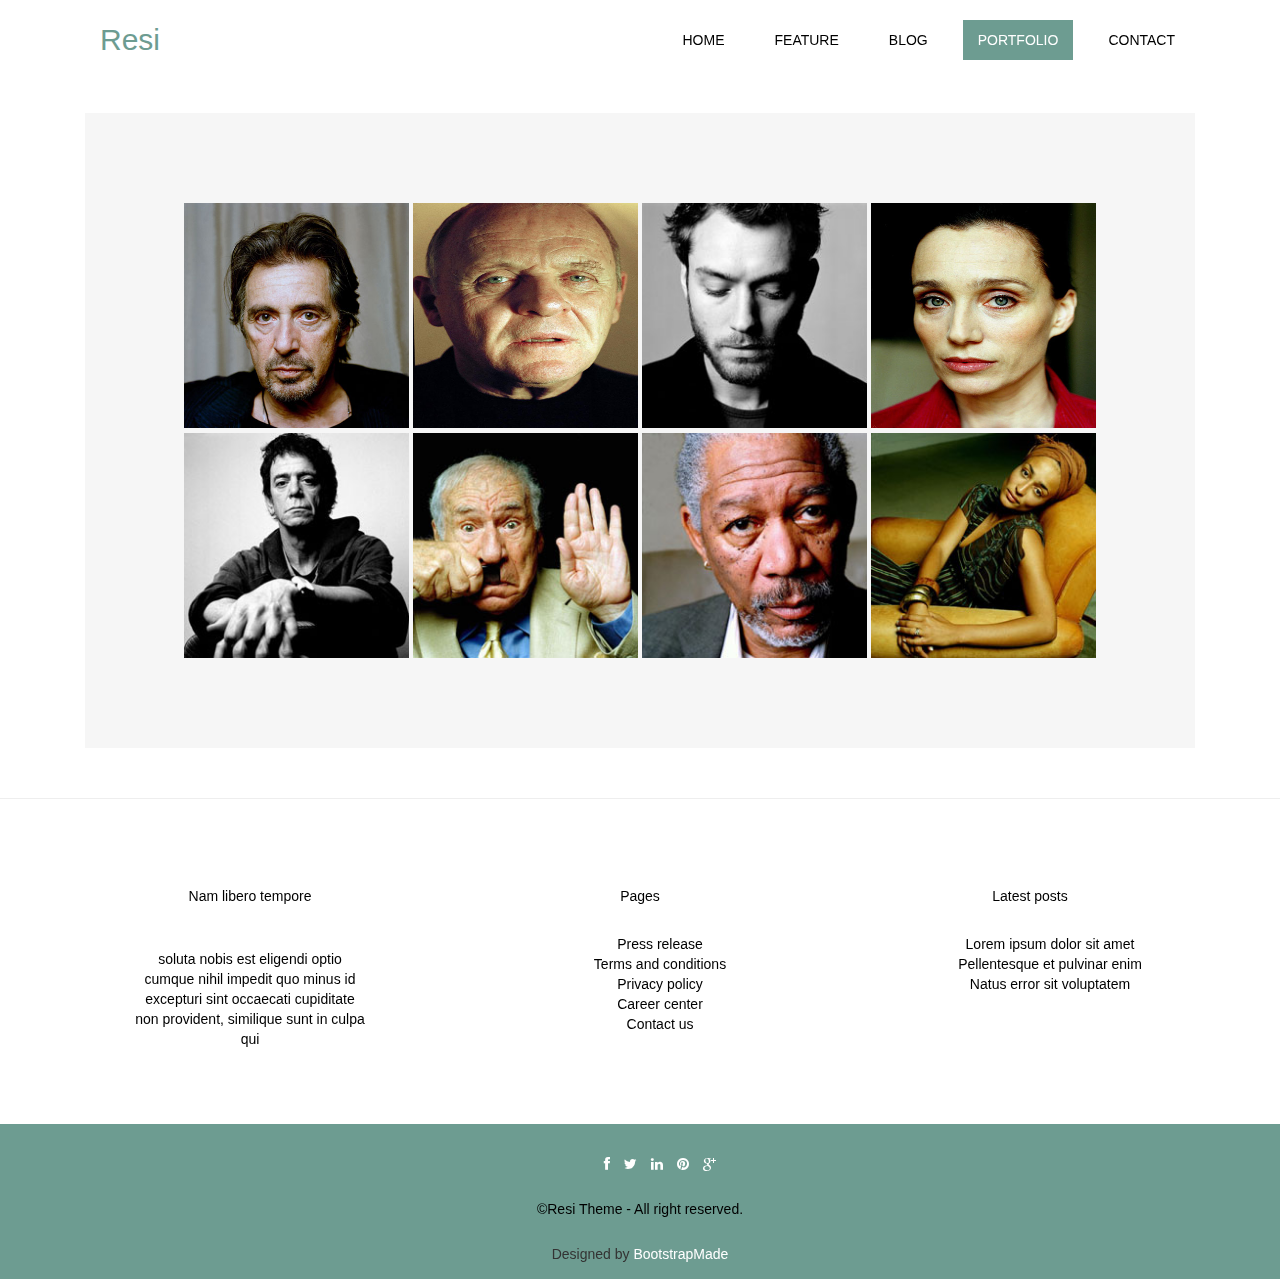
<file: portfolio.html>
<!DOCTYPE html>
<html lang="en">

<head>
  <meta charset="utf-8">
  <meta http-equiv="X-UA-Compatible" content="IE=edge">
  <meta name="viewport" content="width=device-width, initial-scale=1">
  <title>Resi Bootstrap Template</title>

  <!-- Bootstrap -->
  <link href="css/bootstrap.min.css" rel="stylesheet">
  <link href="css/responsive-slider.css" rel="stylesheet">
  <link rel="stylesheet" href="css/animate.css">
  <link rel="stylesheet" href="css/font-awesome.min.css">
  <link href="css/style.css" rel="stylesheet">
  <!-- =======================================================
    Theme Name: Resi
    Theme URL: https://bootstrapmade.com/resi-free-bootstrap-html-template/
    Author: BootstrapMade
    Author URL: https://bootstrapmade.com
  ======================================================= -->
</head>

<body>
  <header>
    <div class="container">
      <div class="row">
        <nav class="navbar navbar-default" role="navigation">
          <div class="container-fluid">
            <div class="navbar-header">
              <div class="navbar-brand">
                <a href="index.html"><h1>Resi</h1></a>
              </div>
            </div>
            <div class="menu">
              <ul class="nav nav-tabs" role="tablist">
                <li role="presentation"><a href="index.html">Home</a></li>
                <li role="presentation"><a href="feature.html">Feature</a></li>
                <li role="presentation"><a href="blog.html">Blog</a></li>
                <li role="presentation" class="active"><a href="portfolio.html">Portfolio</a></li>
                <li role="presentation"><a href="contact.html">Contact</a></li>
              </ul>
            </div>
          </div>
        </nav>
      </div>
    </div>
  </header>

  <div class="container">
    <div class="col-lg-12">
      <div class="portfolios">

        <a href="img/portfolio/1.jpg" class="flipLightBox">
					<img src="img/portfolio/1.jpg" width="225" height="225" alt="Image 1" />
					<span><b>LightBox Group 1, Image 1</b> Text to accompany first lightbox image</span>
					</a>

        <a href="img/portfolio/2.jpg" class="flipLightBox">
					<img src="img/portfolio/2.jpg" width="225" height="225" alt="Image 2" />
					<span><b>LightBox Group 1, Image 2</b><br />Text to accompany 2nd lightbox image</span>
					</a>

        <a href="img/portfolio/3.jpg" class="flipLightBox">
					<img src="img/portfolio/3.jpg" width="225" height="225" alt="Image 3" />
					<span><b>LightBox Group 1, Three</b> Text to accompany the third lightbox image</span>
					</a>

        <a href="img/portfolio/4.jpg" class="flipLightBox">
					<img src="img/portfolio/4.jpg" width="225" height="225" alt="Image 4" />
					<span><b>The Group 1 Final LightBox</b> Text to accompany the last of the lighboxes</span>
					</a>

        <div class="portfolio">
          <a href="img/portfolio/5.jpg" class="flipLightBox">
						<img src="img/portfolio/5.jpg" width="225" height="225" alt="Image 1" />
						<span><b>LightBox Group 1, Image 1</b> Text to accompany first lightbox image</span>
						</a>

          <a href="img/portfolio/6.jpg" class="flipLightBox">
						<img src="img/portfolio/6.jpg" width="225" height="225" alt="Image 2" />
						<span><b>LightBox Group 1, Image 2</b><br />Text to accompany 2nd lightbox image</span>
						</a>

          <a href="img/portfolio/7.jpg" class="flipLightBox">
						<img src="img/portfolio/7.jpg" width="225" height="225" alt="Image 3" />
						<span><b>LightBox Group 1, Three</b> Text to accompany the third lightbox image</span>
						</a>

          <a href="img/portfolio/8.jpg" class="flipLightBox">
						<img src="img/portfolio/8.jpg" width="225" height="225" alt="Image 4" />
						<span><b>The Group 1 Final LightBox</b> Text to accompany the last of the lighboxes</span>
						</a>
        </div>

      </div>
    </div>
  </div>

  <hr>
  <!--start footer-->
  <footer>
    <div class="container">
      <div class="row">
        <div class="col-lg-4">
          <div class="widget">
            <h5 class="widgetheading">Nam libero tempore</h5>
            <p>soluta nobis est eligendi optio cumque nihil impedit quo minus id excepturi sint occaecati cupiditate non provident, similique sunt in culpa qui

            </p>
          </div>
        </div>
        <div class="col-lg-4">
          <div class="widget">
            <h5 class="widgetheading">Pages</h5>
            <ul class="link-list">
              <li><a href="#">Press release</a></li>
              <li><a href="#">Terms and conditions</a></li>
              <li><a href="#">Privacy policy</a></li>
              <li><a href="#">Career center</a></li>
              <li><a href="#">Contact us</a></li>
            </ul>
          </div>
        </div>
        <div class="col-lg-4">
          <div class="widget">
            <h5 class="widgetheading">Latest posts</h5>
            <ul class="link-list">
              <li><a href="#">Lorem ipsum dolor sit amet</a></li>
              <li><a href="#">Pellentesque et pulvinar enim</a></li>
              <li><a href="#">Natus error sit voluptatem </a></li>
            </ul>
          </div>
        </div>

      </div>
    </div>

    <div class="sub-footer">
      <div class="container">
        <div class="row">
          <div class="col-lg-12">
            <ul class="social-network">
              <li><a href="#" data-placement="top" title="Facebook"><i class="fa fa-facebook fa-1x"></i></a></li>
              <li><a href="#" data-placement="top" title="Twitter"><i class="fa fa-twitter fa-1x"></i></a></li>
              <li><a href="#" data-placement="top" title="Linkedin"><i class="fa fa-linkedin fa-1x"></i></a></li>
              <li><a href="#" data-placement="top" title="Pinterest"><i class="fa fa-pinterest fa-1x"></i></a></li>
              <li><a href="#" data-placement="top" title="Google plus"><i class="fa fa-google-plus fa-1x"></i></a></li>
            </ul>
          </div>
          <div class="col-lg-12">
            <div class="copyright">
              <p>&copy;Resi Theme - All right reserved.</p>
              <div class="credits">
                <!--
                  All the links in the footer should remain intact. 
                  You can delete the links only if you purchased the pro version.
                  Licensing information: https://bootstrapmade.com/license/
                  Purchase the pro version with working PHP/AJAX contact form: https://bootstrapmade.com/buy/?theme=Resi
                -->
                Designed by <a href="https://bootstrapmade.com/">BootstrapMade</a>
              </div>
            </div>
          </div>

        </div>
      </div>
    </div>
  </footer>
  <!--end footer-->

  <!-- jQuery (necessary for Bootstrap's JavaScript plugins) -->
  <script src="js/jquery-2.1.1.min.js"></script>
  <!-- Include all compiled plugins (below), or include individual files as needed -->
  <script src="js/bootstrap.min.js"></script>
  <script src="js/responsive-slider.js"></script>
  <script src="js/wow.min.js"></script>
  <script type="text/javascript" src="js/fliplightbox.min.js"></script>
  <script type="text/javascript">
    $('body').flipLightBox()
  </script>
  <script>
    wow = new WOW({}).init();
  </script>

</body>

</html>
</file>
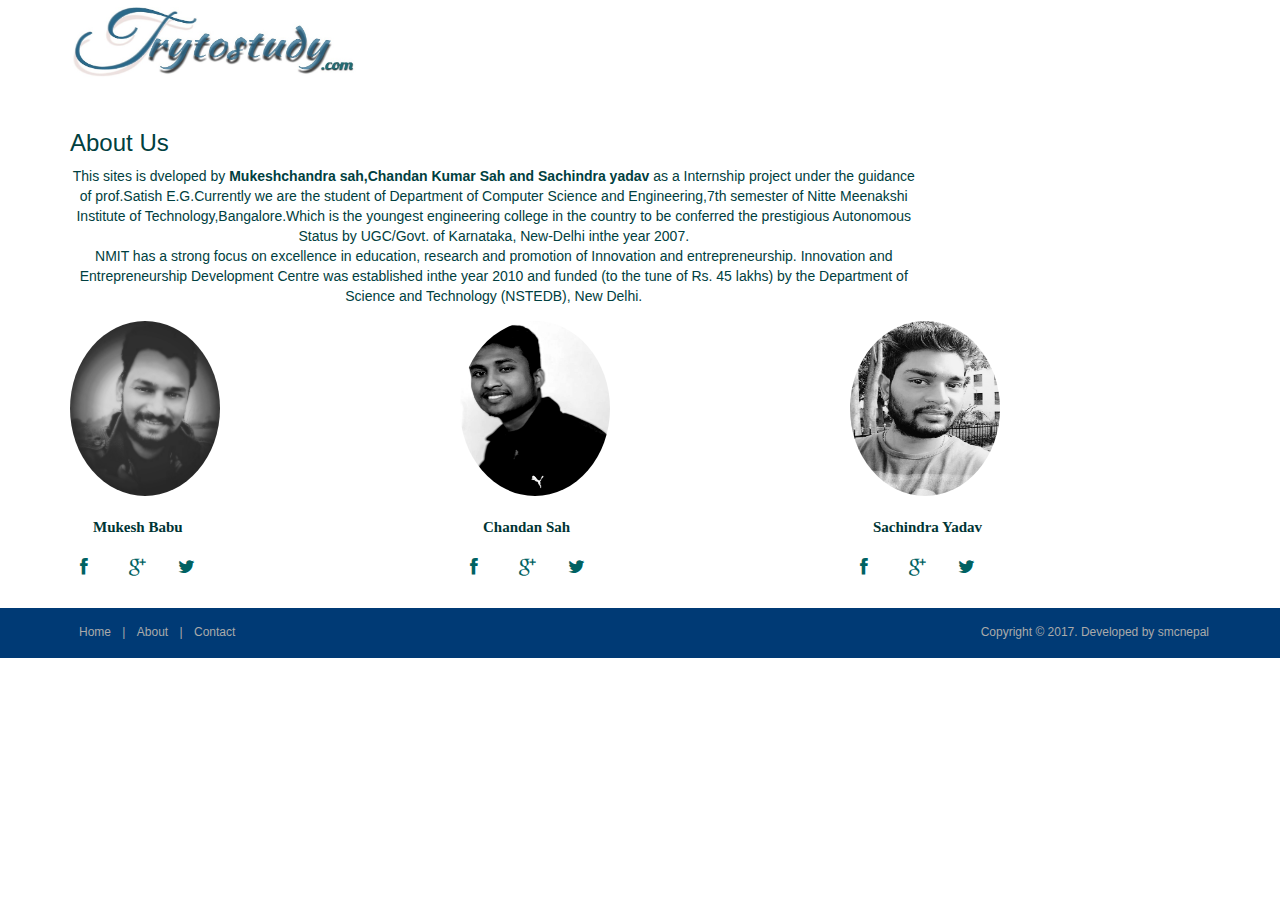
<file: Demo/about.html>
<!DOCTYPE html>
<html lang="en">
<head>
    <meta charset="utf-8">
    <meta name="viewport" content="width=device-width, initial-scale=1.0">
    <meta name="description" content="free-educational-responsive-web-template-webEdu">
    <meta name="author" content="webThemez.com">
    <title>aboutus</title>
    <link rel="favicon" href="assets/images/favicon.png">
    <link rel="stylesheet" media="screen" href="http://fonts.googleapis.com/css?family=Open+Sans:300,400,700">
    <link rel="stylesheet" href="assets/css/bootstrap.min.css">
    <link rel="stylesheet" href="assets/css/font-awesome.min.css">
    <!-- Custom styles for our template -->
    <link rel="stylesheet" href="assets/css/bootstrap-theme.css" media="screen">
    <link rel="stylesheet" href="assets/css/style.css">

</head>

<body>
    <!-- Fixed navbar -->
    <div class="navbar navbar-inverse">
        <div class="container">
            <div class="navbar-header">
                
                
                <a class="navbar-brand" href="index.html">
                    <img src="assets/images/trytostudy.jpg" alt="index.html"></a>
            </div>
            
            <!--/.nav-collapse -->
        </div>
    </div>
    <!-- /.navbar -->

     <!-- container -->
    <section class="container">
        <div class="row">
            <!-- main content -->
            <section class="col-sm-12 maincontent">
                <h3>About Us</h3>
                <p>
                   
                    
                </p>
               
            </section>
            <!-- /main -->

           
        </div>
    </section

    <!-- container -->
    <section class="container">
        <div class="row">
            <!-- main content -->
            <div class="col-sm-9" style="text-align: center;">
                  
                   <p> 
                   	This sites is dveloped by <strong>Mukeshchandra sah,Chandan Kumar Sah and Sachindra yadav</strong> as a Internship project under the guidance of prof.Satish E.G.Currently we are the student of Department of Computer Science and Engineering,7th semester of Nitte Meenakshi Institute of Technology,Bangalore.Which is the youngest engineering college in the country to be conferred the prestigious Autonomous Status by UGC/Govt. of Karnataka, New-Delhi inthe year 2007.  <br>NMIT has a strong focus on excellence in education, research and promotion of Innovation and entrepreneurship.

Innovation and Entrepreneurship Development Centre was established inthe year 2010 and funded (to the tune of Rs. 45 lakhs) by the Department of Science and Technology (NSTEDB), New Delhi.
                </p>
                
            </div>
        </div>
          
    </section>
     
    <section class="team-content">
        <div class="container">
            
            <div class="row">

                <div class="col-md-4 col-sm-4">
                    <!-- Team Member -->
                    <div class="team-member">
                        <!-- Image Hover Block -->
                        <div class="member-img">
                            <!-- Image  -->
                            <img class="img-responsive" src="assets/images/mukesh.jpg" alt="">
                        </div>
                        <!-- Member Details -->
                        <h4><strong>Mukesh Babu</strong></h4>
                        <!-- Designation -->
                        <!--<span class="pos">CEO</span>-->
                        <div class="team-socials">
                            <a href="#"><i class="fa fa-facebook"></i></a>
                            <a href="#"><i class="fa fa-google-plus"></i></a>
                            <a href="#"><i class="fa fa-twitter"></i></a>
                            
                        </div>
                    </div>
                </div>
                <div class="col-md-4 col-sm-4">
                    <!-- Team Member -->
                    <div class="team-member pDark">
                        <!-- Image Hover Block -->
                        <div class="member-img">
                            <!-- Image  -->
                            <img class="img-responsive" src="assets/images/chandan.jpg" alt="">
                        </div>
                        <!-- Member Details -->
                        <h4><Strong>Chandan Sah</Strong></h4>
                        <!-- Designation -->
                        <!--<span class="pos">Director</span>-->
                        <div class="team-socials">
                            <a href="#"><i class="fa fa-facebook"></i></a>
                            <a href="#"><i class="fa fa-google-plus"></i></a>
                            <a href="#"><i class="fa fa-twitter"></i></a>
                            
                        </div>
                    </div>
                </div>
                
                <div class="col-md-4 col-sm-4">
                    <!-- Team Member -->
                    <div class="team-member pDark">
                        <!-- Image Hover Block -->
                        <div class="member-img">
                            <!-- Image  -->
                            <img class="img-responsive" src="assets/images/sachinn.jpg" alt="">
                        </div>
                        <!-- Member Details -->
                        <h4><strong>Sachindra Yadav</strong></h4>
                        <!-- Designation -->
                        <!--<span class="pos">Creative</span>-->

                        <div class="team-socials">
                            <a href="#"><i class="fa fa-facebook"></i></a>
                            <a href="#"><i class="fa fa-google-plus"></i></a>
                            <a href="#"><i class="fa fa-twitter"></i></a>
                            
                        </div>
                    </div>
                </div>
            </div>
        </div>
    </section>
  <!--<footer id="footer">-->
 
	
		<div class="footer2">
			<div class="container">
				<div class="row">

					<div class="col-md-6 panel">
						<div class="panel-body">
							<p class="simplenav">
								<a href="index.html">Home</a> | 
								<a href="about.html">About</a> |
								
								<a href="contact.html">Contact</a>
							</p>
						</div>
					</div>

					<div class="col-md-6 panel">
						<div class="panel-body">
							<p class="text-right">
								Copyright &copy; 2017. Developed by smcnepal</a>
							</p>
						</div>
					</div>

				</div>
				<!-- /row of panels -->
			</div>
		</div>
	<!--</footer>-->

    <!-- JavaScript libs are placed at the end of the document so the pages load faster -->
    <script src="http://ajax.googleapis.com/ajax/libs/jquery/1.10.2/jquery.min.js"></script>
    <script src="http://netdna.bootstrapcdn.com/bootstrap/3.0.0/js/bootstrap.min.js"></script>
    <script src="assets/js/custom.js"></script>
</body>
</html>
</file>
<file: css/responsive-slider.css>
.responsive-slider {
  width: 100%;
  position: relative;
}
.responsive-slider .touch-surface {
  position: absolute;
  top: 0;
  left: 0;
  width: 100%;
  height: 100%;
}
.responsive-slider .slides {
  position: relative;
  overflow: hidden;
}
.responsive-slider .slides ul {
  list-style-type: none;
  padding: 0;
  margin: 0;
  white-space: nowrap;
  font-size: 0;
}
.responsive-slider .slides ul li {
  display: inline-block;
  max-width: 100%;
}
.responsive-slider .slides ul li .slide-body {
  display: inline-block;
  position: relative;
  max-width: 100%;
  font-size: 14px;
}
.responsive-slider .slides ul li .slide-body img {
  max-width: 100%;
}
.responsive-slider .slides ul li .slide-body .caption {
  position: absolute;
  color: #fff;
  text-shadow: 0px 1px 0px #000000;
}
.responsive-slider .slides ul li .slide-body .caption.header {
  top: 45%;
  left: 29%;
}
@media (max-width: 1199px){
.responsive-slider .slides ul li .slide-body .caption.header {
  top: 45%;
  left:15%;
} 
}
.responsive-slider .slides ul li .slide-body .caption.header h1 {
  font-size: 50px;
  padding: 0 3px 0 3px;
  
}
.responsive-slider .slides ul li .slide-body .caption.header h2 {
  font-size: 40px;
	margin-bottom:30px;
	
  
}
.responsive-slider .slides ul li .slide-body .caption.header h2 i {
  font-size: 35px;
}
@media (min-width: 481px) and (max-width: 767px) {
  .responsive-slider .slides ul li .slide-body .caption.header h2 {
    font-size: 25px;
  }
  .responsive-slider .slides ul li .slide-body .caption.header h2 i {
    font-size: 20px;
  }
}
@media (max-width: 480px) {
  .responsive-slider .slides ul li .slide-body .caption.header h2 {
    font-size: 16px;
  }
  .responsive-slider .slides ul li .slide-body .caption.header h2 i {
    font-size: 14px;
  }
}
.responsive-slider .slides ul li .slide-body .caption.sub {
  bottom: -8px;
  right: -20px;
  font-weight: bold;
}
@media (min-width: 481px) and (max-width: 767px) {
  .responsive-slider .slides ul li .slide-body .caption.sub {
    font-size: 11px;
    bottom: 0px;
    right: -10px;
  }
}
@media (max-width: 480px) {
  .responsive-slider .slides ul li .slide-body .caption.sub {
    font-size: 10px;
    bottom: 5px;
    right: 0;
  }
}
.responsive-slider .slides ul li .slide-body .caption.img-html5 {
  top: 13%;
  right: 8%;
  width: 30%;
}
.responsive-slider .slides ul li .slide-body .caption.img-html5 img {
  max-width: 100%;
}
.responsive-slider .slides ul li .slide-body .caption.img-css3 {
  top: 57%;
  right: 12%;
  width: 10%;
}
.responsive-slider .slides ul li .slide-body .caption.img-css3 img {
  max-width: 100%;
}
.responsive-slider .slides ul li .slide-body .caption.img-bootstrap {
  top: 48%;
  right: 12%;
  width: 11%;
}
.responsive-slider .slides ul li .slide-body .caption.img-bootstrap img {
  max-width: 100%;
}
.responsive-slider .slides ul li .slide-body .caption.img-twitter {
  top: 19%;
  right: 12%;
  width: 11%;
}
.responsive-slider .slides ul li .slide-body .caption.img-twitter img {
  max-width: 100%;
}
.responsive-slider .slides ul li .slide-body .caption.img-jquery {
  top: 66%;
  right: 12%;
  width: 33%;
}
.responsive-slider .slides ul li .slide-body .caption.img-jquery img {
  max-width: 100%;
}
.responsive-slider .slider-control {
  position: absolute;
  font-size: 30px;
  color: #fff;
  top: 40%;
  color: #fff;
  padding: 10px;
  margin-top:20px;
}
.responsive-slider .slider-control.left {
  left: 0;
  padding-left: 0;
  -webkit-border-radius: ;
  border-radius: ;
}
.responsive-slider .slider-control.left:hover {
  text-decoration: none;
  padding-left: 10px;
}
.responsive-slider .slider-control.right {
  right: 0;
  padding-right: 0;
  -webkit-border-radius: ;
  border-radius: ;
}
.responsive-slider .slider-control.right:hover {
  text-decoration: none;
  padding-right: 10px;
}
@media (max-width: 480px) {
  .responsive-slider .slider-control.left,
  .responsive-slider .slider-control.right {
    display: none;
  }
}
.responsive-slider .pages {
  position: absolute;
  bottom: 0;
  left: 0;
  width: 100%;
  text-align: center;
}
.responsive-slider .pages .page {
  display: inline-block;
  color: transparent;
  width: 5px;
  height: 5px;
  border: 3px solid #fff;
  border-radius: 50%;
  opacity: 0.5;
}
.responsive-slider .pages .page.active {
  opacity: 1;
}
</file>
<file: Demo/assets/css/style.css>
@import url(http://fonts.googleapis.com/css?family=Oswald:400,700);
@import url(http://fonts.googleapis.com/css?family=Lato:400,700);
body {
	font-family: sans-serif;
	font-weight: normal;
    color:rgb(0,64,64);
   
  
    background-image: "assets/images/wallpaper.jpg";
}
/*General*/
h1, h2, h3, h4, h5, h6 {
	font-weight: normal;
	font-family: sans-serif;
}
h1, .h1, h2, .h2, h3, .h3 {
	margin-top: 30px;
}
h2 {
	margin: 30px 0;
}
a{
    color:#3d84e6;
}

.dropdown:hover .dropdown-menu {
	display: block;
}
.dropdown-menu li:hover 
{
	background-color: #3d84e6;
}


a:hover, a:focus{
    color:#3d84e6;
    text-decoration: underline;
}


blockquote {
	font-style: italic;
	
	color: #999;
	margin: 0px 0 0px;
	padding: 0px 20px;
}
label {
	color: #777;
}
.btn-inline {
	color: #9C9C9C;
	font-size: 15px; 
}
.form-control {
	display: block;
	width: 100%;
	height: 41px;
	padding: 6px 12px;
	font-size: 14px;
	line-height: 2.428571;
	color: #555;
	background-color: #F7F7F7;
	background-image: none;
	border: 1px solid #ccc;
	border-radius: 0px;
}
.navbar-inverse .navbar-brand img {
	width: 290px;
	height: 90px;
	margin-top: -40px;
}
.section-title {
	margin-bottom: 20px;
}
/* Header */
#head {
	/*background: #181015 url( ../images/bg_header.jpg) no-repeat;*/
	background-size:cover;
	height: 600px;
	text-align: center;
	color: white;
	font-weight: 300;
	position: relative; 
	background-position-x: center;
}

.headline {
	background:rgb(0,58,117);
	padding: 15px 0px;
	color:white;
	font-size: 15px;
	margin-bottom: 0px;
	text-align: center;
	font-family: initial;
	
}
#head.secondary {
	height: 100px;
	min-height: 100px;
	padding-top: 0px;
}
#head .lead {
	font-size: 44px;
	margin-bottom: 6px;
	color: white;
	line-height: 1.15em;
}
#head .tagline {
	color: rgba(255,255,255,0.75);
	margin-bottom: 25px;
}
#head .tagline a {
	color: #fff;
}
#head .btn {
	margin-bottom: 10px;
}
#head .btn-default {
	text-shadow: none;
	background: transparent;
	color: rgba(255,255,255,.5);
	-webkit-box-shadow: inset 0px 0px 0px 3px rgba(255,255,255,.5);
	-moz-box-shadow: inset 0px 0px 0px 3px rgba(255,255,255,.5);
	box-shadow: inset 0px 0px 0px 3px rgba(255,255,255,.5);
	background: transparent;
}
#head .btn-default:hover, #head .btn-default:focus {
	color: rgba(255,255,255,.8);
	-webkit-box-shadow: inset 0px 0px 0px 3px rgba(255,255,255,.8);
	-moz-box-shadow: inset 0px 0px 0px 3px rgba(255,255,255,.8);
	box-shadow: inset 0px 0px 0px 3px rgba(255,255,255,.8);
	background: transparent;
}
#head .btn-default:active, #head .btn-default.active {
	color: #fff;
	-webkit-box-shadow: inset 0px 0px 0px 3px #fff;
	-moz-box-shadow: inset 0px 0px 0px 3px #fff;
	box-shadow: inset 0px 0px 0px 3px #fff;
	background: transparent;
}
.fluid_container {
	bottom: 0;
	height: 100%;
	left: 0;
	right: 0;
	top: 0;
	z-index: 0;
}
#camera_wrap_4 {
	bottom: 0;
	height: 100%;
	left: 0;
	margin-bottom: 0!important;
	position: absolute;
	right: 0;
	top: 0;
}
.camera_bar {
	z-index: 2;
}
.camera_thumbs {
	margin-top: -100px;
	position: relative;
	z-index: 1;
}
.camera_thumbs_cont {
	border-radius: 0;
	-moz-border-radius: 0;
	-webkit-border-radius: 0;
}
.camera_overlayer {
	opacity: .1;
}
.panel {
	margin-bottom: 0px;
	background-color: transparent;
	border: 1px solid transparent;
	border-radius: 0px;
	-webkit-box-shadow: none;
	box-shadow: none;
}
.panel-body {
	padding: 0px;
}
.btn-action, .btn-primary {
	color: #FFEFD7;
	background-image: -webkit-linear-gradient(top, #0ecfec 0%, #09bed9 100%);
	background-image: linear-gradient(to bottom, #0ecfec 0%, #09bed9 100%);
 filter: progid:DXImageTransform.Microsoft.gradient(startColorstr='#0ecfec22', endColorstr='#09bed900', GradientType=0);
 filter: progid:DXImageTransform.Microsoft.gradient(enabled = false);
	background-repeat: repeat-x;
	border: 0 none;
}
.btn-action:hover, .btn-primary:hover {
	background: #04a0b7;
}
.btn:hover, .btn:active {
	color: #c0c0c0;
}
ul, .list.custom-list ul {
	margin: 0 0 11px;
	list-style-type: none;
	padding-left: 10px;
}
.list.custom-list ul li {
	margin: 0;
	padding: 4px 0 5px 0px;
	border-top: 1px dashed #f2f2f2;
	position: relative;
	/*background: url(../images/arrow.png) no-repeat 0 11px;*/
}
.list.custom-list ul li a {
	font: 14px/1.2em 'Roboto', sans-serif;
	color:#878787;
	text-transform: none;
	display: inline;
	position: relative;
}
.thumbnail {
	position: relative;
	margin: 0;
	border-radius: 0;
	box-shadow: none;
	border: none;
	padding: 0;
	background: none; 
	padding: 4px;
}
.thumbnail time {
	background: #3d84e6;
	padding: 5px 0;
	display: block;
	text-indent: 12px;
	color: #fff;
}
.thumbnail .caption {
	padding: 9px 0 0;
	color: #606577;
}
.thumbnail .caption:hover {
}
.thumbnail .caption a {
	font: 20px;
}
.slideUp {
	top: -100px;
}
.navbar-inverse {
	background: #fff;  
margin: 0 auto; 
}
.navbar-inverse {
	border: none;
}
/* .navbar-inverse .navbar-nav > li > a, .navbar-inverse .navbar-nav > .open ul > a {
	color: #B8B8B8;
	font-size: 16px;
	text-transform: uppercase;
}
.navbar-inverse .navbar-nav > li > a:hover, .navbar-inverse .navbar-nav > li > a:focus, 
.navbar-inverse .navbar-nav > .open > a:hover, .navbar-inverse .navbar-nav > .open > a:focus,
.navbar-inverse .navbar-nav > .active > a{
	background: #3d84e6;
	color: #fff !important;
    border-radius: 0px;
} 
.navbar-inverse .navbar-nav > li > a, .navbar-inverse .navbar-nav > .open ul > a {
	text-align: left;
}
.navbar-inverse .navbar-nav > .active > a, .navbar-inverse .navbar-nav > .active > a:hover{
color: #fff !important;
    border-radius: 0px;
    background: #3d84e6;
} */
.heading-text{
    position: absolute;
    z-index: 999;
    text-align: center;
    width: 100%;
    left: 0px;
    right: 0px;
    top: 30%;
}
.heading-text h1{
    font-size: 45px;
}
.heading-text p{
font-size: 27px;
}
/* Highlights*/
.highlight {
	margin-top: 40px;
}
.h-caption {
	text-align: center;
}
.h-caption i {
	display: block;
	font-size: 54px;
	color: #3d84e6;
	margin-bottom: 36px;
}
.h-caption h4 {
	color: #382526;
	font-size: 16px;
	font-weight: bold;
	margin-bottom: 20px;
}
div.hbox {
	background: #fff;
	padding: 10px 15px;
}
.h-body {
}
.jumbotron {
	background-color: #E0E0E0;
}
.page-header {
	border-bottom: 1px solid #15c008;
}
.page-title {
	margin-top: 20px;
	font-weight: 300;
	color: #15c008;
}
.text-muted {
	color: #888;
}
.breadcrumb {
	background: none;
	padding: 0;
	margin: 30px 0 0px 0;
}
ul.list-spaces li {
	margin-bottom: 10px;
}
/* Helpers */
.container-full {
	margin: 0 auto;
	width: 100%;
}
.top-space {
	margin-top: 60px;
}
.top-margin {
	margin-top: 20px;
}
.circle {
	background: rgb(214, 214, 214);
	width: 95px;
	height: 95px;
	border-radius: 90px;
	line-height: 95px;
	margin: 0 auto 20px;
}
img {
	max-width: 100%;
}
img.pull-right {
	margin-left: 10px;
}
img.pull-left {
	margin-right: 10px;
}
#map {
	width: 100%;
	height: 280px;
}
#social {
	margin-top: 50px;
	margin-bottom: 50px;
}
#social .wrapper {
	width: 340px;
	margin: 0 auto;
}
.sidebar {
	padding-top: 36px;
	padding-bottom: 30px;
}
.sidebar .panel {
	margin-bottom: 20px;
}
.sidebar h1, .sidebar .h1, .sidebar h2, .sidebar .h2, .sidebar h3, .sidebar .h3 {
	margin-top: 20px;
}
.featured-box {
	padding: 20px;
    padding-left: 0px;
	margin-bottom: 20px;
}
.featured-box .text {
	padding-left: 0px;
}
.featured-box h3 {
    font-size: 18px;
	margin: 0 0 5px 0;
}
.featured-box i {
	position: absolute;
	display: inline-block;
	color: #A8A8A8; 
	padding: 0px;
	border-radius: 50px;
	width: 24px;
	height: 24px;
	margin: 0px;
	width: 60px;
	height: 60px;
	text-align: center;
	line-height: 60px;
}
footer {
	border-top: 1px solid #e5e5e5;
	background:#D8D8D8;
	margin-top: 40px;
    padding-top: 20px;
}
 ul.menu{
    padding: 0px;
}
.menu li{
    padding: 5px 0px;
}
.menu li a{
    color:#717171;
}
.social {
	margin: 20px 0;
}
.social a {
	font-size: 32px;
	margin: 0 10px;
	color: #8c8c8c;
}
.social a:hover {
	color: #3d84e6;
}
/* Footer */
.footer1 {
	background: #fff;
	padding: 30px 0 0 0;
	font-size: 12px;
	color: #999;
}
.footer1 a {
	color: #ccc;
}
.footer1 a:hover {
	color: #fff;
}
.footer1 .panel {
	margin-bottom: 30px;
}
.footer1 .panel-title {
	font-size: 17px;
	font-weight: bold;
	color: #ccc;
	margin: 0 0 20px;
}
.footer1 .entry-meta {
	border-top: 1px solid #ccc;
	border-bottom: 1px solid #ccc;
	margin: 0 0 35px 0;
	padding: 2px 0;
	color: #888888;
	font-size: 12px;
	font-size: 0.75rem;
}
.footer1 .entry-meta a {
	color: #333333;
}
.footer1 .entry-meta .meta-in {
	border-top: 1px solid #ccc;
	border-bottom: 1px solid #ccc;
	padding: 10px 0;
}
.follow-me-icons {
	font-size: 30px;
}
.follow-me-icons i {
	float: left;
	margin: 0 10px 0 0;
	color: #3d84e6;
}
.footer2 {
	background:rgb(0,58,117);
	padding: 15px 0px;
	color: #aaa;
	font-size: 12px;
	margin-bottom: 0px;
	
}
.footer2 a {
	color: #aaa;
}
.footer2 a:hover {
	color: #fff;
}
.footer2 p {
	margin: 0px;
}
.panel-simplenav {
	margin-left: -5px;
}
.panel-simplenav a {
	margin: 0 5px;
}
#services .fa {
	color: #3d84e6;
}
/* carousel */
#quote-carousel {
	padding: 0 10px 30px 10px;
	margin-top: 30px 0px 0px;
}
/* Control buttons  */
#quote-carousel .carousel-control {
	background: none;
	color: #222;
	font-size: 2.3em;
	text-shadow: none;
	margin-top: 30px;
}
/* Previous button  */
#quote-carousel .carousel-control.left {
	left: -12px;
}
/* Next button  */
#quote-carousel .carousel-control.right {
	right: -12px !important;
}
/* Changes the position of the indicators */
#quote-carousel .carousel-indicators {
	right: 50%;
	top: auto;
	bottom: 0px;
	margin-right: -19px;
}
/* Changes the color of the indicators */
#quote-carousel .carousel-indicators li {
	background: #c0c0c0;
}
#quote-carousel .carousel-indicators .active {
	background: #333333;
}
#quote-carousel img {
	width: 250px;
	height: 100px;
}
/* End carousel */

.item blockquote {
	border-left: none;
	margin: 0;
}
.item blockquote img {
	margin-bottom: 10px;
}
.item blockquote p:before {
	content: "\f10d";
	font-family: 'Fontawesome';
	float: left;
	margin-right: 10px;
}
.contact ul {
	padding: 0px;
}
.contact ul li {
	margin-bottom: 10px;
	list-style: none;
}
footer ul li {
	list-style: none;
}
#map-canvas {
	height: 100%;
	margin: 0px;
	padding: 0px;
}
/* ------- */

.isotopeWrapper article {
	margin-bottom: 30px;
}
#portfolio {
}
#portfolio img {
	width: 100%;
}
#portfolio article p {
	margin-bottom: 1.45em;
	/*set next row on the baseline*/;
}
nav#filter {
	margin-bottom: 1.5em;
}
nav#filter li {
	display: inline-block;
	margin: 10px;
}
nav#filter a {
	padding: 4px 12px;
	line-height: 20px;
	border: 1px solid #3d84e6;
	text-decoration: none;
	color: #3d84e6;
    border-left: 0px;
border-right: 0px;
}
nav#filter a.current {
	background: #3d84e6;
	color: #fff;
}
.iconColor .fa {
	color: #ee0c45;
}
.portfolio-items article img {
	width: 100%;
}
.portfolio-item {
	display: block;
	position: relative;
	-webkit-transition: all 0.2s ease-in-out;
	-moz-transition: all 0.2s ease-in-out;
	-o-transition: all 0.2s ease-in-out;
	transition: all 0.2s ease-in-out;
}
.portfolio-item img {
	-webkit-transition: all 300ms linear;
	-moz-transition: all 300ms linear;
	-o-transition: all 300ms linear;
	-ms-transition: all 300ms linear;
	transition: all 300ms linear;
}
.portfolio-item .portfolio-desc {
	display: block;
	opacity: 0;
	position: absolute;
	width: 100%;
	left: 0;
	top: 0;
	color: rgba(220, 220, 220);
}
.fancybox-overlay {
	background: rgba(0, 0, 0, 0.64);
}
.portfolio-item:hover .portfolio-desc {
	padding-top: 20%;
	height: 100%;
	transition: all 200ms ease-in-out 0s;
	opacity: 1;
	background: rgba(61, 61, 61, 0.67);
}
.portfolio-item .portfolio-desc a {
	color: #fff;
	text-align: center;
	display: block;
}
.portfolio-item .portfolio-desc a:hover {
	/*text-shadow: 2px 2px 1px rgba(0, 0, 0, 0.7);*/
	text-decoration: none;
}
.portfolio-item .portfolio-desc .folio-info {
	top: -20px;
	padding: 30px;
	height: 0;
	opacity: 0;
	position: relative;
}
.portfolio-item:hover .folio-info {
	height: 100%;
	opacity: 1;
	transition: all 500ms ease-in-out 0s;
	top: 5px;
}
.portfolio-item .portfolio-desc .folio-info h5 {
	text-transform: uppercase;
	text-align: center;
	font-weight: bold;
	font-size: 1.4em;
}
.portfolio-item .portfolio-desc .folio-info p {
	color: #ffffff;
	font-size: 12px;
}
.newsBox {
	margin-bottom: 12px;
}
.newsBox img {
	width: 100% !important;
}
/*Da Slider*/
.da-slider {
	width: auto;
	height: auto;
	max-height: initial;
	position: absolute;
	top: 0px;
	bottom: 0px;
	right: 0px;
	left: 0px;
}
.da-slide h2 {
	text-align: left;
	top: 15%;
	font-weight: bold;
}
.da-slide p {
	text-align: left;
	top: 40%;
	font-size: 30px;
}
.da-arrows span {
	position: absolute;
	top: 45%;
}
.da-dots span.da-dots-current:after {
	content: '';
	background: #3d84e6;
}
.team-member {
	padding-top: 5px;
	margin-bottom: 15px;
}
.team-heading {
	display: block;
	width: 100%;
}
.member-img {
	overflow: hidden;
}
.member-img img {
	border-radius: 50%; 
	height: 175px;
	width:150px;
}
.team-socials {
	margin: 15px 0;
	display: block;
	text-align: left;
}
.team-socials i {
	width: 35px;
	height: 35px;
	position: relative;
	display: inline-block;
	text-align: left;
	margin-left: 10px;
	font-size: 18px;
	color: rgb(0,98,98);
}
.team-socials i:hover {
	color:red;
}
.team-member h4 {
	font-family: Gorgia;
	font-size: 15px;
	color: rgb(0,53,53);
	line-height: 32px;
	padding: 5px 0 0;
	text-align: left;
	margin-left:23px;
}
.team-member .pos {
	display: block;
	margin-left:40px;
	text-align:left;
}
#head.secondary { 
	padding-top: 0px;
	background:#3d84e6;
	/*background: #3d84e6;*/
	background-size: cover;
	text-align: center; 
    padding:10px 0;
	height: 140px; 
}
#head.secondary h1{ 
    color:#fff;
    text-align: center;
}
/*Price table*/
.flat {
	margin: 30px 0;
}
.flat .plan {
	border-radius: 0px;
	list-style: none;
	padding: 0 0 20px;
	margin: 0 0 15px;
	background: #fff;
	text-align: center;
	box-shadow: 0px 3px 3px rgba(0, 0, 0, 0.29) !important;
}
.flat .plan li {
	padding: 10px 15px;
	color: #ccc;
	border-top: 1px solid #f5f5f5;
	-webkit-transition: 300ms;
	transition: 300ms;
}
.flat .plan li.plan-price {
	border-top: 0;
}
.flat .plan li.plan-name {
	border-radius: 0;
	padding: 15px;
	font-size: 24px;
	line-height: 24px;
	color: #fff;
	background: #4E4E4E;
	margin-bottom: 30px;
	border-top: 0;
}
.flat .plan li > strong {
	color: #6B6B6B;
	font-weight: normal;
}
.flat .plan li.plan-action {
	margin-top: 10px;
	border-top: 0;
}
.flat .plan.featured {
	-webkit-transform: scale(1.1);
	-ms-transform: scale(1.1);
	transform: scale(1.1);
}
.flat .plan.featured:hover li.plan-name, .flat .plan:hover li.plan-name, .flat .plan.featured.plan-name {
	background: #3d84e6 !important;
}
.btn {
	background: #3d84e6;
	color: #fff;
}
.footer2 a {
	padding: 4px 8px;
}

/**
  MEDIA QUERIES
*/
@media (max-width: 767px) {
#head.secondary {
	height: 80px;
	min-height: 80px;
	background-size: initial;
}
#camera_wrap_4, #head{
height:480px !important;
}
#head .lead {
	font-size: 34px;
}
}

/* Small devices (tablets, 768px and up) */
@media (min-width: 768px) {
#quote-carousel {
	margin-bottom: 0;
	padding: 0 40px 30px 40px;
	margin-top: 30px;
}
}

@media (max-width: 767px) {
.navbar-collapse ul {
	text-align: right;
	margin-right: 0px;
}
}

/* Small devices (tablets, up to 768px) */
@media (max-width: 768px) {
/* Make the indicators larger for easier clicking with fingers/thumb on mobile */
    #head.secondary { 
height: 157px !important;
}
#camera_wrap_4, #head{
height:480px !important;
}
.navbar-inverse .navbar-nav > li > a, .navbar-inverse .navbar-nav > .open ul > a {
	font-size: 13px;
}
    .navbar-inverse .navbar-nav > li > a, .navbar-inverse .navbar-nav > .open ul > a {
text-align: right;
}
#quote-carousel .carousel-indicators {
	bottom: -20px !important;
}
#quote-carousel .carousel-indicators li {
	display: inline-block;
	margin: 0px 5px;
	width: 15px;
	height: 15px;
}
#quote-carousel .carousel-indicators li.active {
	margin: 0px 5px;
	width: 20px;
	height: 20px;
}
.footer2 p {
	margin: 0;
	text-align: center;
}
}

@media (max-width: 420px) { 
#camera_wrap_4, #head{
height:380px !important;
}
.da-slide h2 {
	font-size: 28px;
}
.da-slide p {
	font-size: 19px;
	font-weight: 400;
}
}
.camera_caption h2 {
border-bottom: 4px solid #1fcdff;
font-family: 'Open Sans', sans-serif;
font-size: 100px;
font-weight: 700;
letter-spacing: -2px;
}
.camera_fakehover:before {
content: '';
width: 100%;
height: initial;
background: rgba(8, 111, 148, 0.5);
z-index: 99999;
position: absolute;
height: inherit;
width: 100%;
left: 0px;
}
.grey-box-icon {
background: #f6f6f6;
padding: 15px 20px 20px 20px;
text-align: center;
margin-top: 113px;
position: relative;
border-radius: 5%;

}
.grey-box-icon-pos{
    margin-top: -100px;
    margin-bottom: 31px;
}
.grey-box-icon:hover .fontawesome-icon.circle-white {
background-color: #f6f6f6;
color: #697277;
-moz-transition: all .2s ease-in;
-webkit-transition: all .2s ease-in;
-o-transition: all .2s ease-in;
transition: all .2s ease-in;
}
.footer_post li {
float: left;
margin: 2px;
list-style: none;
}

.video-list-thumbs{}
.video-list-thumbs > li{
    margin-bottom:12px
}
.video-list-thumbs > li:last-child{}
.video-list-thumbs > li > a{
	display:block;
	position:relative;
	background-color: #212121;
	color: #fff;
	padding: 8px;
	border-radius:3px
}
.video-list-thumbs > li > a:hover{
	background-color:#000;
	transition:all 500ms ease;
	box-shadow:0 2px 4px rgba(0,0,0,.3);
	text-decoration:none
}
.video-list-thumbs h2{
	bottom: 0;
	font-size: 14px;
	height: 33px;
	margin: 8px 0 0;
}
.video-list-thumbs .play-button{
    font-size: 60px;
    opacity: 0.6;
    position: absolute;
    right: 43%;
    top: 34%;
    background: url(../images/playbutton.png) no-repeat;
    width: 36px;
    height: 36px;
}
.video-list-thumbs > li > a:hover .play-button{
	color:#fff;
	opacity:1; 
	transition:all 500ms ease;
}
.video-list-thumbs .duration{
	background-color: rgba(0, 0, 0, 0.4);
	border-radius: 2px;
	color: #fff;
	font-size: 11px;
	font-weight: bold;
	left: 12px;
	line-height: 13px;
	padding: 2px 3px 1px;
	position: absolute;
	top: 12px;
}
.video-list-thumbs > li > a:hover .duration{
	background-color:#000;
	transition:all 500ms ease;
}
@media (min-width:320px) and (max-width: 480px) { 
	.video-list-thumbs .glyphicon-play-circle{
    font-size: 35px;
    right: 36%;
    top: 27%;
	}
	.video-list-thumbs h2{
		bottom: 0;
		font-size: 12px;
		height: 22px;
		margin: 8px 0 0;
	}
}
</file>
<file: css/style.css>
/* ==== Google font ==== */
@import url('https://fonts.googleapis.com/css?family=Noto+Serif:400,400italic,700|Open+Sans:300,400,600,700');
/* === fontawesome === */
@import url('font-awesome.css');
/* ==== overwrite bootstrap standard ==== 
@import url('overwrite.css');
@import url('animate.css');*/



.mybody {
	font-family:'Open Sans', Arial, sans-serif;
	font-size:14px;
	font-weight:300;
	line-height:1.6em;
	color:#000;
	background-color:#fff;
	margin-left: 3%;
	margin-right: 3%;
}

hi,h2,h3,h4,h5,h6 {
	color:#000;
	line-height:1.1em;
}

p {
	color:#000;
}

a:hover {
	text-decoration:none;	
}
.navbar-default {
	margin-top:-10px;
	background-color: #fff;
	border-radius:0;	
	border:0;	
}

.container-fluid > .navbar-header {
	margin-right: 30px;
	margin-left: 10px;
	margin-top:20px;
	border-radius:0;
}
.navbar-brand {
  float: left;
  height: 30px;
  padding: 15px 15px;
  font-size: 18px;
  line-height: 20px;
}
.navbar-brand h1 {
	float: left;
	line-height:20px;
	padding: 20px;
	font-size: 30px;
	margin-top:-15px;
	color:#6D9C91;		
}
.navbar-brand h1:hover {
  background-color:#fff;
}

.menu {
	font-size:14px;
	float:right;
	text-transform:uppercase;
	font-weight:500;
	
}

.menu ul.nav-tabs li {
	color:#000;	
}

.nav-tabs {
  border-bottom: 0;
}
.nav-tabs > li {
  float: left;
  margin-bottom: 0;
}
.nav-tabs > li > a {	
	margin-bottom:20px;
	margin-right: 20px;
	line-height: 1.42857143;
	border-bottom: 3px solid transparent;
	border-radius:0;
	color:#000;
	border-top:0;
	border-right:0;
	border-left:0;	
}

.nav-tabs > li > a:hover {
  border-color: #eee #eee #6D9C91;
  color: #6D9C91;
  border-radius:0;
  background-color:#f9f9f9;
  
}
.nav-tabs > li.active > a,
.nav-tabs > li.active > a:hover,
.nav-tabs > li.active > a:focus {
  color: #fff;
  cursor: default;
  background-color: #6D9C91;
  border: 0;
  border-bottom-color: transparent;
  cursor:pointer;  
}

/*===========================
  slider
============================ */
.slider {
	position: relative;	
	margin-top:-20px;
}

.slider img {
    width: 100%;
}

#carousel-slider {
  position: relative;
}

#carousel-slider .carousel-indicators {
  bottom: -40px;
}

#carousel-slider .carousel-indicators li {
  border: 1px solid #ffbd20;
}

#carousel-slider a i {
	border-radius:50%;
	font-size: 30px;
	height: 50px;
	padding: 10px;
	position: absolute;
	top: 50%;
	width: 50px;
	color:#6d9c91;
	background:#6d9c91;
	color:#fff;
}

#carousel-slider a i:hover {
	background:#6d9c91;
	color:#fff;
	border: 1px solid #6d9c91;
}

#carousel-slider 
.carousel-control {
	width:inherit;
}

#carousel-slider .carousel-control.left i {
	left:50px;
	top: calc(50% - 50px);
}

#carousel-slider .carousel-control.right i {
	right: 50px;
	top: calc(50% - 50px);
}

.carousel-caption {
	position: absolute;
	right: 15%;
	top: calc(50% - 150px);
	font-size:40px;
	left: 15%;
	z-index: 10;
	padding-bottom: 0px;
	color: #fff;
	text-align: center;
}

.carousel-caption  h2 {
	font-size:60px;
	color: #fff;
}

.carousel-caption  h2 span {
	font-size:60px;
	color: #fff;
}

.carousel-caption  p {
	font-size:30px;
	margin-top:30px;
	margin-bottom:20px;
	color:#fff;
	padding:10px;
	background:#6d9c91;
}

@media (max-width: 767px) {
    .carousel-caption  {
      font-size: 18px;
    }
    .carousel-caption h2, .carousel-caption  h2 span, .carousel-caption  p {
    	font-size:18px;
    }
}

.carousel-inner .form-inline .form-group .btn-livedemo {
	padding:20px 60px;
	font-size:20px;
	background:#6d9c91;
	color:#fff;
	border-radius:0;
	border-color:#fff;
	text-transform:uppercase;
}

.carousel-inner .form-inline .form-group .btn-livedemo:hover {
	color:#fff;
	opacity: 0.8;
	-webkit-transition: color 300ms, background-color 300ms;
  -moz-transition: color 300ms, background-color 300ms;
  -o-transition:  color 300ms, background-color 300ms;
  transition:  color 300ms, background-color 300ms;
}

.carousel-inner .form-inline .form-group .btn-getnow {
	padding:20px 60px;
	font-size:20px;
	background:#fff;
	color:#272727;
	border-radius:0;
	text-transform:uppercase;
}

.carousel-inner .form-inline .form-group .btn-getnow:hover {
	color:#fff;
	border-color:#fff;
	background:#6d9c91;
	-webkit-transition: color 300ms, background-color 300ms;
  -moz-transition: color 300ms, background-color 300ms;
  -o-transition:  color 300ms, background-color 300ms;
  transition:  color 300ms, background-color 300ms;
}

.form-inline {
	margin-top:50px;	
}

.content {
	background-color:#f9f9f9;
	padding:50px;
	text-align:center;
	
}
.content  span {
	color:#6D9C91;
	text-transform:uppercase;

}
.content p {
	margin-top:50px;
	margin-bottom:30px;
	color:#090909;
}
.breadcrumb  {
	padding:30px;
	
}
.breadcrumb h4 {
	color:#6D9C91;
	text-transform:uppercase;
	text-align:center;
	font-size:20px;
}
.breadcrumbs  {
	margin-top:30px;
	margin-bottom:30px;
	padding:30px;	
}
.breadcrumbs h4 {
	color:#6D9C91;
	text-transform:uppercase;
	text-align:center;
	font-size:20px;
}

.contents {
	margin-top:10px;
	
}
.contents p {
	margin-top:30px;
	margin-bottom:30px;
}
.bg {
	margin-top:10px;

}
.recent button.btn-primarys h3 {
	padding:10px;
	font-size:30px;	
	text-decoration:0;
	color:#fff;	
}

.align-center {
	text-align:center;
	background-color:#fff;
	color:#000;
	padding:60px;
	margin-top:30px;
	margin-bottom:30px;	
}
.align-center  p {
	margin-top:10px;
	margin-bottom:30px;
}
.align-center:hover {
	border-bottom: 30px solid transparent;
	border-color:#6D9C91;
	margin-top:-5px;
	-webkit-box-shadow: 1px 2px 2px 4px rgba(204,204,204,1);
-moz-box-shadow: 1px 2px 2px 4px rgba(204,204,204,1);
box-shadow: 1px 2px 2px 4px rgba(204,204,204,1);
}
.boxs {
	margin-top:30px;

}
.icon {
	margin-top:30px;
	margin-bottom:30px;
	color:#6D9C91;
}

.ficon i {
	color:#6D9C91;
}
/* --- Feature --- */
.feature {
	background-color:#f6f6f6;
}
.feature p {
	margin-top:30px;
	margin-bottom:30px;
	padding:30px;
}

/* --- Portfolio --- */
.portfolios {	
	text-align:center;
	margin-top:10px;
	margin-bottom:30px;
	background-color:#f6f6f6;
	padding:90px 0 90px 0;
}


.portfolio {
	margin-top:5px;
}

.list-group {
  padding-left: 0;
  margin-top:50px;
 
}
.list-group-item {
  position: relative;
  display: block;
  padding: 10px 15px;
  margin-bottom: -1px;
  background-color: #eee;
  border: 1px solid #000;
}
.list-group-item.active {
	
	background-color:#eee;
	border-color:#eee;
	color:#6D9C91;
}
.list-group-item.active:hover {
	background-color:#6D9C91;
	border-color:#6D9C91;
}
.list-group-item.active p.list-group-item-text {
	color:#000;
}
.image {
	margin-top:80px;
}
/* --- Blog --- */

.page-header {
  padding-bottom: 9px;
  margin: 20px 0 20px;
  border-bottom: 1px solid #eee;
  border-top: 1px solid #eee;
  border-right: 1px solid #eee;
  border-left: 1px solid #eee;
  margin-top:50px;
}

.blog h5 {
	color:#000;
	margin-left:20px;
	text-transform:uppercase;
	margin-top:10px;
}
.blog img {
	margin-top:10px;
	margin-bottom:10px;	
}

.blog h3,p {
	color:#000;
	padding:15px;
}
.blog .ficon {
	text-align:center;
	margin-bottom:30px;
}
.form-search .form-control {
	margin-top:20px;	
}

.media h4 {
	color:#000;
	margin-bottom:30px;
}
.media-body .ficon {
	float:right;
	margin-right:30px;
}
.media-body h4 {
	color:#000;

}
.media-list {
  padding-left: 0;
  list-style: none;
  margin-left:90px;
  margin-bottom:20px;
}

.panel {
	margin-top:20px;
  margin-bottom: 20px;
  background-color: #fff;
  border:#eee 1px solid transparent;
  border-radius: 0;
   -webkit-box-shadow: none;
          box-shadow: none;
}
.panel-heading {
  padding: 10px 15px;
  border-bottom: 1px solid transparent;
  border-top-left-radius: 0;
  border-top-right-radius: 0;
  text-align:center; 
}

.panel-default {
  border-color: #eee;
  border-bottom-color:#eee;
}
.panel-default > .panel-heading {
  color: #fff;
  background-color: #6D9C91;
  border-color: #eee;
}
.panel-default > .panel-heading + .panel-collapse > .panel-body {
  border-top-color: #eee;
   border-bottom-color:#eee;
}
.panel-default > .panel-footer + .panel-collapse > .panel-body {
  border-bottom-color: #eee;
}

.list-group h5 {
	color:#fff;
	text-align:center;
	margin-bottom:-5px;
	background:#50c0e9;
	
	padding:15px 20px;
}
.list-group-item {
  position: relative;
  display: block;
  padding: 10px 15px;
  margin-bottom: -1px;
  background-color: #fff;
  border: 1px solid #eee;
  color:#000;
}
.list-group-item:first-child {
  border-top-left-radius: 0;
  border-top-right-radius: 0;
}
.list-group-item:last-child {
  margin-bottom: 0;
  border-bottom-right-radius: 0;
  border-bottom-left-radius: 0;
}
.list-group-item > .badge {
  float: right;
  border-radius:0;
  background-color:#fff;
  color:#000;
}
.popular-tags h5 {
	color:#6D9C91;
	margin-bottom:30px;
	text-align:center;
}
.popular-tags ul.tags {
	list-style:none;
	margin:0;
	margin-left: 0;
	padding-left:0;
	
}
.popular-tags ul.tags li {
	margin:0 5px 15px 0;
	display:inline-block;
}
.popular-tags ul.tags li a {
	background:#eee;
	color:#333;
	padding:5px 10px;
}
.popular-tags ul.tags li a:hover {
	text-decoration:none;
	color:#fff;
	background-color:#6D9C91;
}

/* --- Contact area --- */
form {
	margin-top:50px;
	margin-bottom:50px;
}
label {
	color:#6D9C91;
	font-size:14px;
}
.form-group button {
	background-color:#6D9C91;
	color:#fff;
}
.form-control {	
	border-radius:0;
}
address {
	text-align:center;
	font-size:15px;
	text-transform:uppercase;
	padding-bottom:30px;
	color:#333;
}
address br {
	margin-top:10px;
}

/* --- Map --- */
.map{
	position:relative;
	margin-top:50px;
	margin-bottom:40px;
}

/* google map */
#google-map{
    position:relative;
    height: 350px;
}

.widget {
	margin-top:10px;
	padding:50px;
	text-align:center;
}
.widget p,ul {
	margin-top:30px;
}

.link-list ul,li,a {
	color:#000;	
	list-style:none;
	
}
.copyright {
	text-align:center;
}
.copyright a {
	color:#fff;
}

.sub-footer {
	 background-color: #6D9C91;
}
ul.social-network {
	list-style:none;
	margin-top:30px;
	text-align:center;	
}

ul.social-network li {
	display:inline;
	margin: 0 5px;
	color:#fff;
}
ul.social-network li a {	
	color:#fff;
}

.credits {
    padding-bottom: 15px;
}

.validation {
    color: red;
    display:none;
    margin: 0 0 20px;
    font-weight:400;
    font-size:13px;
}

#sendmessage {
    color: green;
    border:1px solid green;
    display:none;
    text-align:center;
    padding:15px;
    font-weight:600;
    margin-bottom:15px;
}

#errormessage {
    color: red;
    display:none;
    border:1px solid red;
    text-align:center;
    padding:15px;
    font-weight:600;
    margin-bottom:15px;
}

#sendmessage.show, #errormessage.show, .show {
	display:block;
}
</file>
